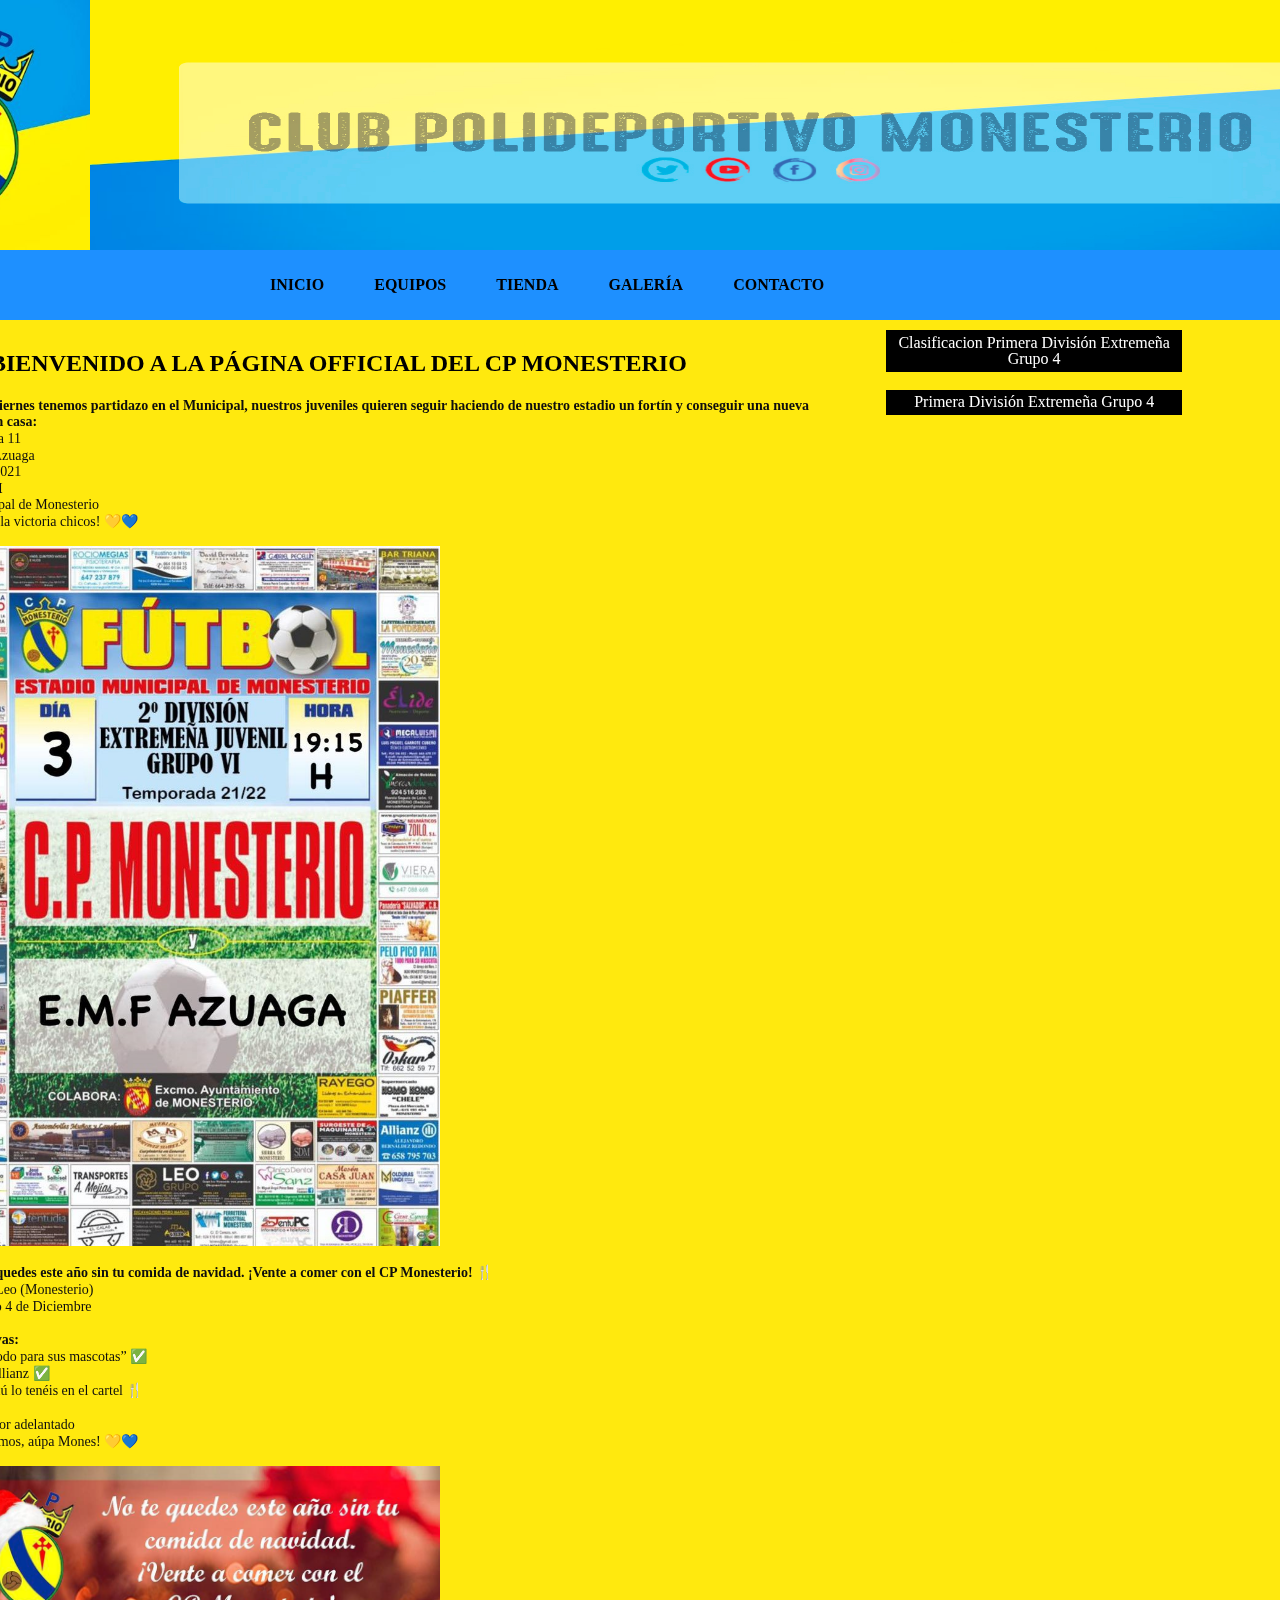
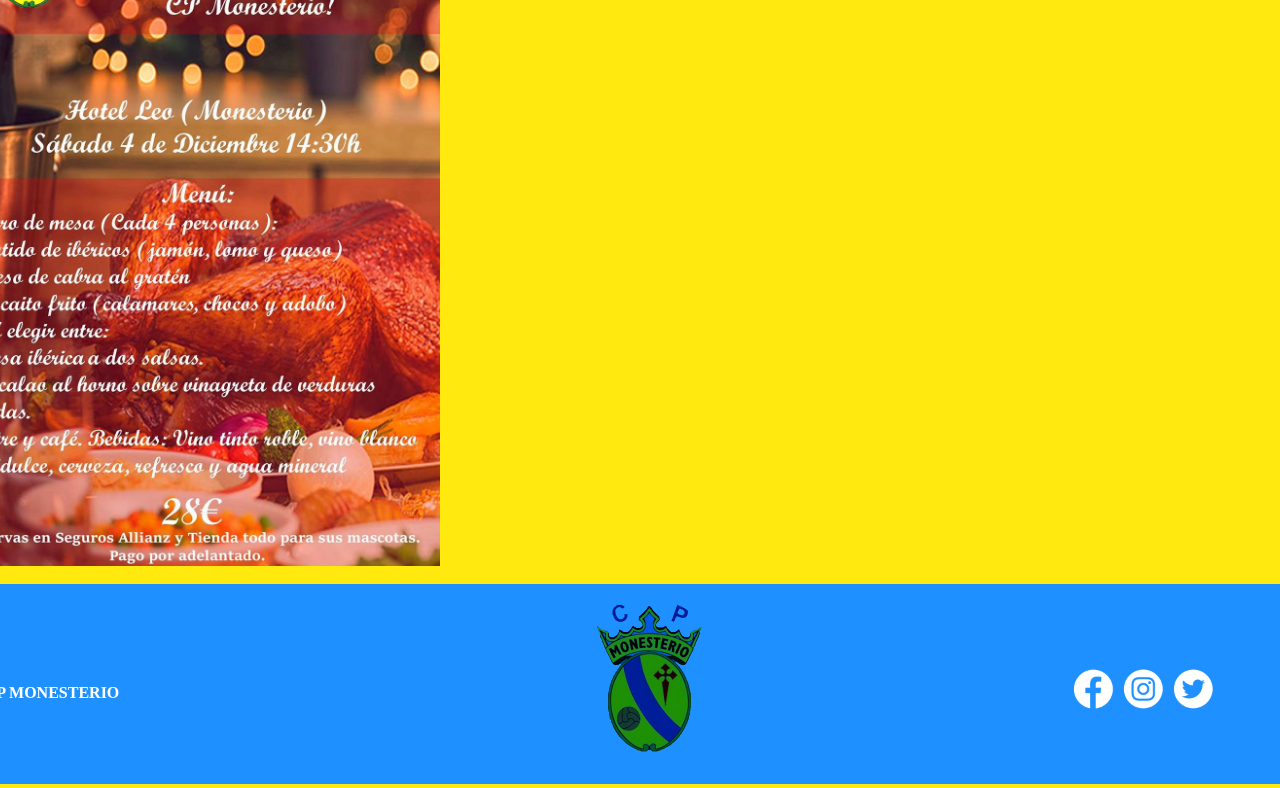
<file: index.html>
<!DOCTYPE html>
<html>
    <head> 
        <meta charset="utf-8">
        <link rel="stylesheet" href="Includes/inicio.css">
        <title>INICIO - C.P. MONESTERIO</title>
        <link rel="shortcut icon" href="IMG/favicon.png">
    </head>
        <body>
    
        <header>
            <div class="escudo"><img class="escudo" src="IMG/escudo_cpmonesterio.jpg"></div>
            <div class="portada"><img class="portada" src="IMG/1500x500.jpg" ></div>
        </header>
          <nav>
            <div class="barra">
        <ul>
            <li><a style="text-decoration: none"; href="index.html" >INICIO</a></li>
        </ul>
        <ul>
            <li class="bl"><a href="equipos.html" style="text-decoration: none">EQUIPOS</a>
                <ul>
                    <li><a href="senior.html" style="text-decoration: none">SÉNIOR</a></li>
                    <li><a href="juveniles.html" style="text-decoration: none">JUVENIL</a></li>
                </ul>
            </li>
        </ul>
        <ul>
            <li><a href="tienda.html" style="text-decoration: none">TIENDA</a></li>
        </ul>
        <ul>
            <li><a href="Galeria1.html" style="text-decoration: none" >GALERÍA</a></li>
        </ul>
        <ul>
            <li><a href="contacto.html" style="text-decoration: none">CONTACTO</a></li>
        </ul>
        </div>
        </nav>

        <article>
            <h2>BIENVENIDO A LA PÁGINA OFFICIAL DEL CP MONESTERIO</h2>
                <section>
                    <div class="class">
                   <div style="font-size: 1em;line-height: 1em;background: #000;color: #fff;margin: 0 auto;padding: 0.3em 0;width:90%;text-align:center"><a target="_blank" style="color:#FFF;text-decoration:none" href="https://www.siguetuliga.com/liga/extremadura-primera-division-extremena-primera-division-extremena-grupo-4/clasificacion?utm_source=widget2&utm_medium=webs%2Bo%2Bblogs&utm_campaign=Widgets%2Bresultados">Clasificacion Primera División Extremeña Grupo 4</a></div><script type="text/javascript">widthIcon = "14";heightIcon = "14";</script><script language="javascript" src="https://www.siguetuliga.com/widget/clasificacion2.php?id=4613" charset="iso-8859-1"></script>
                    <br>
                    <div class="partidos" style="font-size: 1em;line-height: 1em;background: #000;color: #fff;margin: 0 auto;padding: 0.3em 0;width:90%;text-align:center"><a target="_blank" style="color:#FFF;text-decoration:none" href="https://www.siguetuliga.com/liga/extremadura-primera-division-extremena-primera-division-extremena-grupo-4?utm_source=widget2&utm_medium=webs%2Bo%2Bblogs&utm_campaign=Widgets%2Bresultados">Primera División Extremeña Grupo 4</a></div><script type="text/javascript">widthIcon = "14";heightIcon = "14";</script><script language="javascript" src="https://www.siguetuliga.com/widget/resultados2.php?id=4613" charset="iso-8859-1"></script>
                    </div>
                </section> 
                <section>
                    <p class="noticia"><b>🚨 Este Viernes tenemos partidazo en el Municipal, nuestros juveniles quieren seguir haciendo de nuestro estadio un fortín y conseguir una nueva victoria en casa:</b><br>
                        ⚽️ Jornada 11<br>
                        🆚 EMF Azuaga<br>
                        🗓 03/12/2021<br>
                        🕒 19:15H<br>
                        🏟 Municipal de Monesterio<br>
                        💪 ¡A por la victoria chicos! 💛💙<br><br>
                    <img width="500px" height="700px" src="IMG/noticia1.jpg">
                    </p>
                    
                    <p class="noticia"><b>🍴 No te quedes este año sin tu comida de navidad. ¡Vente a comer con el CP Monesterio! 🍴</b><br>
                        📍 Hotel Leo (Monesterio)<br>
                        📆 Sábado 4 de Diciembre<br>
                        🕰 14:30H<br>
                        <b>🚨 Reservas:</b><br>
                        Tienda “Todo para sus mascotas” ✅<br>
                        Seguros Allianz ✅<br>
                        🍴 El menú lo tenéis en el cartel 🍴<br>
                        💴 28€<br>
                        🚨 Pago por adelantado<br>
                        ¡Te esperamos, aúpa Mones! 💛💙<br><br>
                    <img src="IMG/comida.jpg" width="500px" height="700px">
                    </p>
            
                </section>
        </article>
            <footer>
                <div class="fondo">
                <div class="pie">©2022 CP MONESTERIO</div>
                <div class="centro"><img class="escudopie" src="IMG/escudo_cpmonesterio.png"></div>
                <div class="facebook"><a href="https://www.facebook.com/cpmonesterio/" target="_blank"><img src="IMG/logo-facebook-blanco.png" width="50px" height="50px"></a></div>
                <div class="instagram"><a href="https://www.instagram.com/cpmonesterio/?hl=es" target="_blank"><img class="insta" src="IMG/logo-instagram-blanco.png" width="50px" height="50px"></a></div>
                <div class="twitter"><a href=https://twitter.com/CPMonesterio?ref_src=twsrc%5Egoogle%7Ctwcamp%5Eserp%7Ctwgr%5Eauthor target="_blank"><img src=IMG/logo-twitter-blanco.png width="50px" height="50px"></a></div>
                </div>
            </footer>
    </body>
   
</html>
</file>
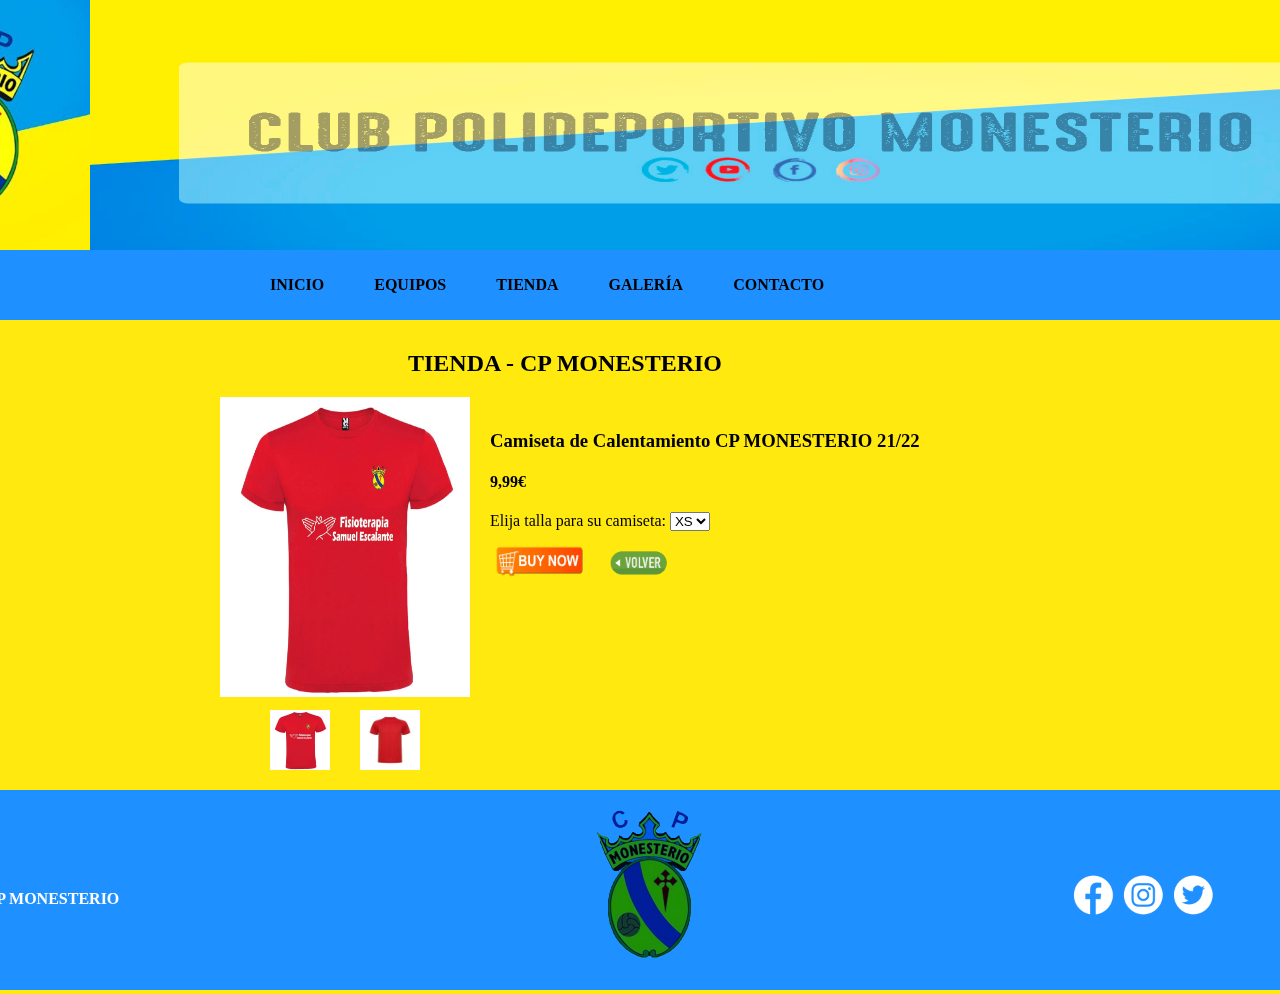
<file: camisetacalentamiento.html>
<!DOCTYPE html>
<html>
    <head> 
        <meta charset="utf-8">
        <link rel="stylesheet" href="Includes/inicio.css">
        <title>TIENDA - C.P. MONESTERIO</title>
        <link rel="shortcut icon" href="IMG/favicon.png">
    </head>
        <body>
    
        <header>
            <div class="escudo"><img class="escudo" src="IMG/escudo_cpmonesterio.jpg"></div>
            <div class="portada"><img class="portada" src="IMG/1500x500.jpg" ></div>
        </header>
        <nav>
            <div class="barra">
        <ul>
            <li><a style="text-decoration: none"; href="index.html" >INICIO</a></li>
        </ul>
        <ul>
            <li class="bl"><a href="equipos.html" style="text-decoration: none">EQUIPOS</a>
                <ul>
                    <li><a href="senior.html" style="text-decoration: none">SÉNIOR</a></li>
                    <li><a href="juveniles.html" style="text-decoration: none">JUVENIL</a></li>
                </ul>
            </li>
        </ul>
        <ul>
            <li><a href="tienda.html" style="text-decoration: none">TIENDA</a></li>
        </ul>
        <ul>
            <li><a href="Galeria1.html" style="text-decoration: none" >GALERÍA</a></li>
        </ul>
        <ul>
            <li><a href="contacto.html" style="text-decoration: none">CONTACTO</a></li>
        </ul>
        </div>
        </nav>
            <article>
                <section>
                    <h2 class="contacto">TIENDA - CP MONESTERIO</h2>
                    <div class="articulouno"><a href="IMG/camisetacalentamiento.jpg" target="_blank"><img class="articulos" src="IMG/camisetacalentamiento.jpg"></a></div>
                     
                    <div class="infoproducto">
                        <h3 class="tituloproducto">Camiseta de Calentamiento CP MONESTERIO 21/22 </h3>
                        <h4>9,99€</h4>
                      <label for="camiseta">Elija talla para su camiseta:
            <select name="camiseta" required>
                <option>XS</option>
                <option>S</option>
                <option>M</option>
                <option>L</option>
                <option>XL</option></select></label>
                        <a href=""><img src="IMG/comprar.png" class="comprar"></a>
                        <a href="tienda.html"><img src="IMG/volver.png" class="volver"></a>
                    </div>
                    <div class="fotoprevisualizar" style="background-color: yellow; "><a href="camisetacalentamiento.html"><img src="IMG/camisetacalentamiento.jpg" class="calentamientoprevi"></a></div>
                    
                    <div class="fotoprevisualizar2" style="background-color: yellow; "><a href="camisetacalentamiento2.html"><img src="IMG/camisetacalentamiento2.jpg" class="calentamientoprevi"></a></div>
                </section>
             
            </article>
            <footer>
                <div class="fondo">
                <div class="pie">©2022 CP MONESTERIO</div>
                <div class="centro"><img class="escudopie" src="IMG/escudo_cpmonesterio.png"></div>
                <div class="facebook"><a href="https://www.facebook.com/cpmonesterio/" target="_blank"><img src="IMG/logo-facebook-blanco.png" width="50px" height="50px"></a></div>
                <div class="instagram"><a href="https://www.instagram.com/cpmonesterio/?hl=es" target="_blank"><img class="insta" src="IMG/logo-instagram-blanco.png" width="50px" height="50px"></a></div>
                <div class="twitter"><a href=https://twitter.com/CPMonesterio?ref_src=twsrc%5Egoogle%7Ctwcamp%5Eserp%7Ctwgr%5Eauthor target="_blank"><img src=IMG/logo-twitter-blanco.png width="50px" height="50px"></a></div>
                </div>
            </footer>
        
    </body>
</html>
</file>
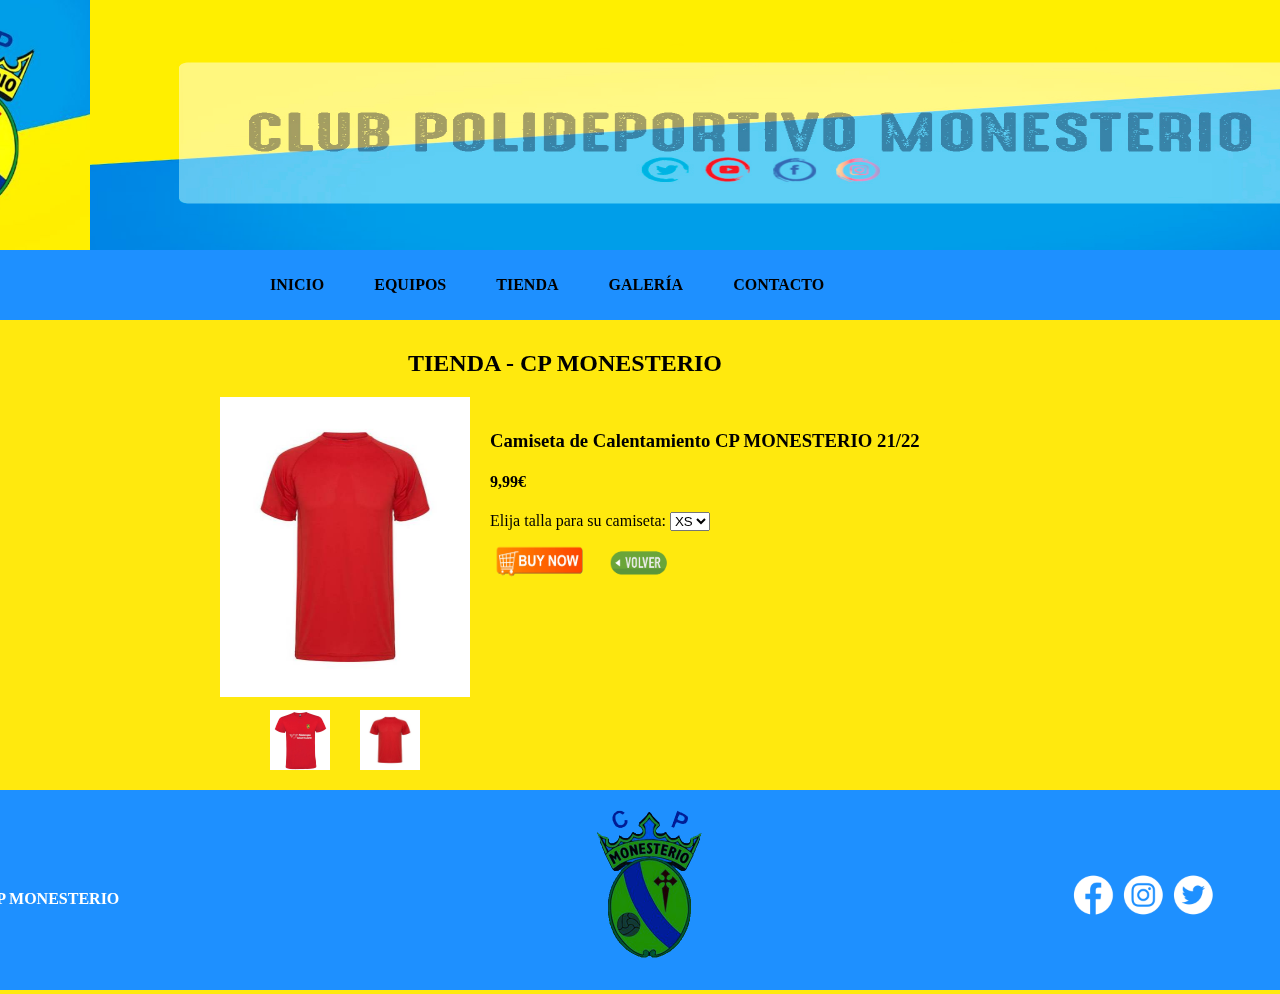
<file: camisetacalentamiento2.html>
<!DOCTYPE html>
<html>
    <head> 
        <meta charset="utf-8">
        <link rel="stylesheet" href="Includes/inicio.css">
        <title>TIENDA - C.P. MONESTERIO</title>
        <link rel="shortcut icon" href="IMG/favicon.png">
    </head>
        <body>
    
        <header>
            <div class="escudo"><img class="escudo" src="IMG/escudo_cpmonesterio.jpg"></div>
            <div class="portada"><img class="portada" src="IMG/1500x500.jpg" ></div>
        </header>
         <nav>
            <div class="barra">
        <ul>
            <li><a style="text-decoration: none"; href="index.html" >INICIO</a></li>
        </ul>
        <ul>
            <li class="bl"><a href="equipos.html" style="text-decoration: none">EQUIPOS</a>
                <ul>
                    <li><a href="senior.html" style="text-decoration: none">SÉNIOR</a></li>
                    <li><a href="juveniles.html" style="text-decoration: none">JUVENIL</a></li>
                </ul>
            </li>
        </ul>
        <ul>
            <li><a href="tienda.html" style="text-decoration: none">TIENDA</a></li>
        </ul>
        <ul>
            <li><a href="Galeria1.html" style="text-decoration: none" >GALERÍA</a></li>
        </ul>
        <ul>
            <li><a href="contacto.html" style="text-decoration: none">CONTACTO</a></li>
        </ul>
        </div>
        </nav>
            <article>
                <section>
                    <h2 class="contacto">TIENDA - CP MONESTERIO</h2>
                    <div class="articulouno"><a href="IMG/camisetacalentamiento2.jpg" target="_blank"><img class="articulos" src="IMG/camisetacalentamiento2.jpg"></a></div>
                    
                    <div class="infoproducto">
                        <h3 class="tituloproducto">Camiseta de Calentamiento CP MONESTERIO 21/22 </h3>
                        <h4>9,99€</h4>
                      <label for="camiseta">Elija talla para su camiseta:
            <select name="camiseta" required>
                <option>XS</option>
                <option>S</option>
                <option>M</option>
                <option>L</option>
                <option>XL</option></select></label>
                        <a href=""><img src="IMG/comprar.png" class="comprar"></a>
                        <a href="tienda.html"><img src="IMG/volver.png" class="volver"></a>
                    </div>
                    <div class="fotoprevisualizar" style="background-color: yellow; "><a href="camisetacalentamiento.html"><img src="IMG/camisetacalentamiento.jpg" class="calentamientoprevi"></a></div>
                    
                    <div class="fotoprevisualizar2" style="background-color: yellow; "><a href="camisetacalentamiento2.html"><img src="IMG/camisetacalentamiento2.jpg" class="calentamientoprevi"></a></div>
                </section>
             
            </article>
            <footer>
                <div class="fondo">
                <div class="pie">©2022 CP MONESTERIO</div>
                <div class="centro"><img class="escudopie" src="IMG/escudo_cpmonesterio.png"></div>
                <div class="facebook"><a href="https://www.facebook.com/cpmonesterio/" target="_blank"><img src="IMG/logo-facebook-blanco.png" width="50px" height="50px"></a></div>
                <div class="instagram"><a href="https://www.instagram.com/cpmonesterio/?hl=es" target="_blank"><img class="insta" src="IMG/logo-instagram-blanco.png" width="50px" height="50px"></a></div>
                <div class="twitter"><a href=https://twitter.com/CPMonesterio?ref_src=twsrc%5Egoogle%7Ctwcamp%5Eserp%7Ctwgr%5Eauthor target="_blank"><img src=IMG/logo-twitter-blanco.png width="50px" height="50px"></a></div>
                </div>
            </footer>
        
    </body>
</html>
</file>
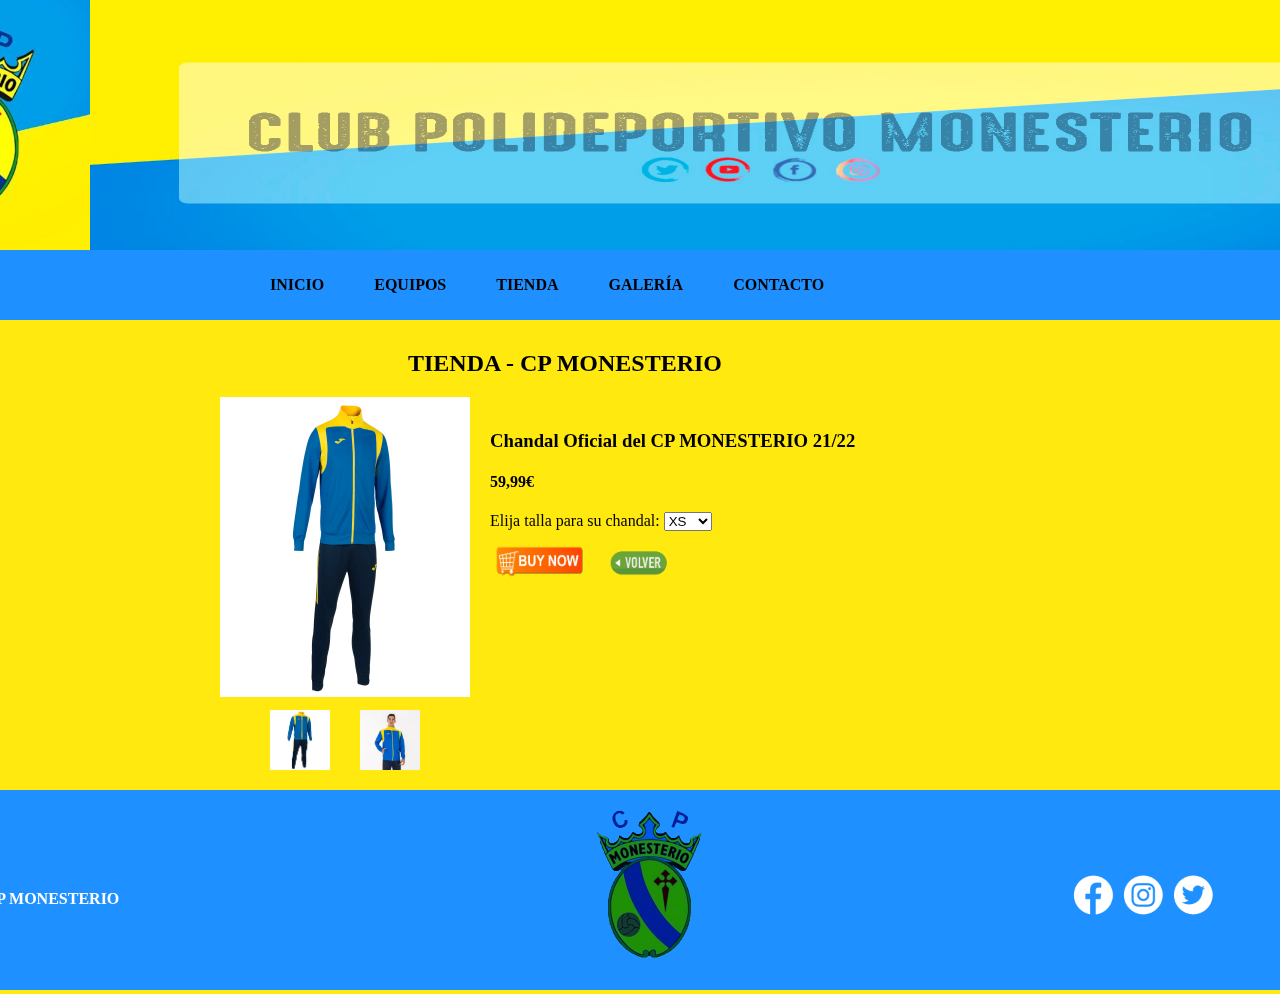
<file: chandal.html>
<!DOCTYPE html>
<html>
    <head> 
        <meta charset="utf-8">
        <link rel="stylesheet" href="Includes/inicio.css">
        <title>TIENDA - C.P. MONESTERIO</title>
        <link rel="shortcut icon" href="IMG/favicon.png">
    </head>
        <body>
    
        <header>
            <div class="escudo"><img class="escudo" src="IMG/escudo_cpmonesterio.jpg"></div>
            <div class="portada"><img class="portada" src="IMG/1500x500.jpg" ></div>
        </header>
         <nav>
            <div class="barra">
        <ul>
            <li><a style="text-decoration: none"; href="index.html" >INICIO</a></li>
        </ul>
        <ul>
            <li class="bl"><a href="equipos.html" style="text-decoration: none">EQUIPOS</a>
                <ul>
                    <li><a href="senior.html" style="text-decoration: none">SÉNIOR</a></li>
                    <li><a href="juveniles.html" style="text-decoration: none">JUVENIL</a></li>
                </ul>
            </li>
        </ul>
        <ul>
            <li><a href="tienda.html" style="text-decoration: none">TIENDA</a></li>
        </ul>
        <ul>
            <li><a href="Galeria1.html" style="text-decoration: none" >GALERÍA</a></li>
        </ul>
        <ul>
            <li><a href="contacto.html" style="text-decoration: none">CONTACTO</a></li>
        </ul>
        </div>
        </nav>
            <article>
                <section>
                    <h2 class="contacto">TIENDA - CP MONESTERIO</h2>
                    <div class="articulouno"><a href="IMG/chandal.jpg" target="_blank"><img class="articulos" src="IMG/chandal.jpg"></a></div>
                    <div class="infoproducto">
                        <h3 class="tituloproducto">Chandal Oficial del CP MONESTERIO 21/22</h3>
                        <h4>59,99€</h4>
             
                         <label for="camiseta">Elija talla para su chandal:
            <select name="camiseta" required>
                <option>XS</option>
                <option>S</option>
                <option>M</option>
                <option>L</option>
                <option>XL</option>
                <option>XXL</option></select></label>
                     <a href=""><img src="IMG/comprar.png" class="comprar"></a>
                        <a href="tienda.html"><img src="IMG/volver.png" class="volver"></a>
                    </div>
                     <div class="fotoprevisualizar" style="background-color: yellow; "><a href="chandal.html"><img src="IMG/chandal.jpg" class="calentamientoprevi"></a></div>
                    
                    <div class="fotoprevisualizar2" style="background-color: yellow; "><a href="chandal2.html"><img src="IMG/chandal2.jpg" class="calentamientoprevi"></a></div>
                </section>
             
            </article>
            <footer>
                <div class="fondo">
                <div class="pie">©2022 CP MONESTERIO</div>
                <div class="centro"><img class="escudopie" src="IMG/escudo_cpmonesterio.png"></div>
                <div class="facebook"><a href="https://www.facebook.com/cpmonesterio/" target="_blank"><img src="IMG/logo-facebook-blanco.png" width="50px" height="50px"></a></div>
                <div class="instagram"><a href="https://www.instagram.com/cpmonesterio/?hl=es" target="_blank"><img class="insta" src="IMG/logo-instagram-blanco.png" width="50px" height="50px"></a></div>
                <div class="twitter"><a href=https://twitter.com/CPMonesterio?ref_src=twsrc%5Egoogle%7Ctwcamp%5Eserp%7Ctwgr%5Eauthor target="_blank"><img src=IMG/logo-twitter-blanco.png width="50px" height="50px"></a></div>
                </div>
            </footer>
        
    </body>
</html>
</file>
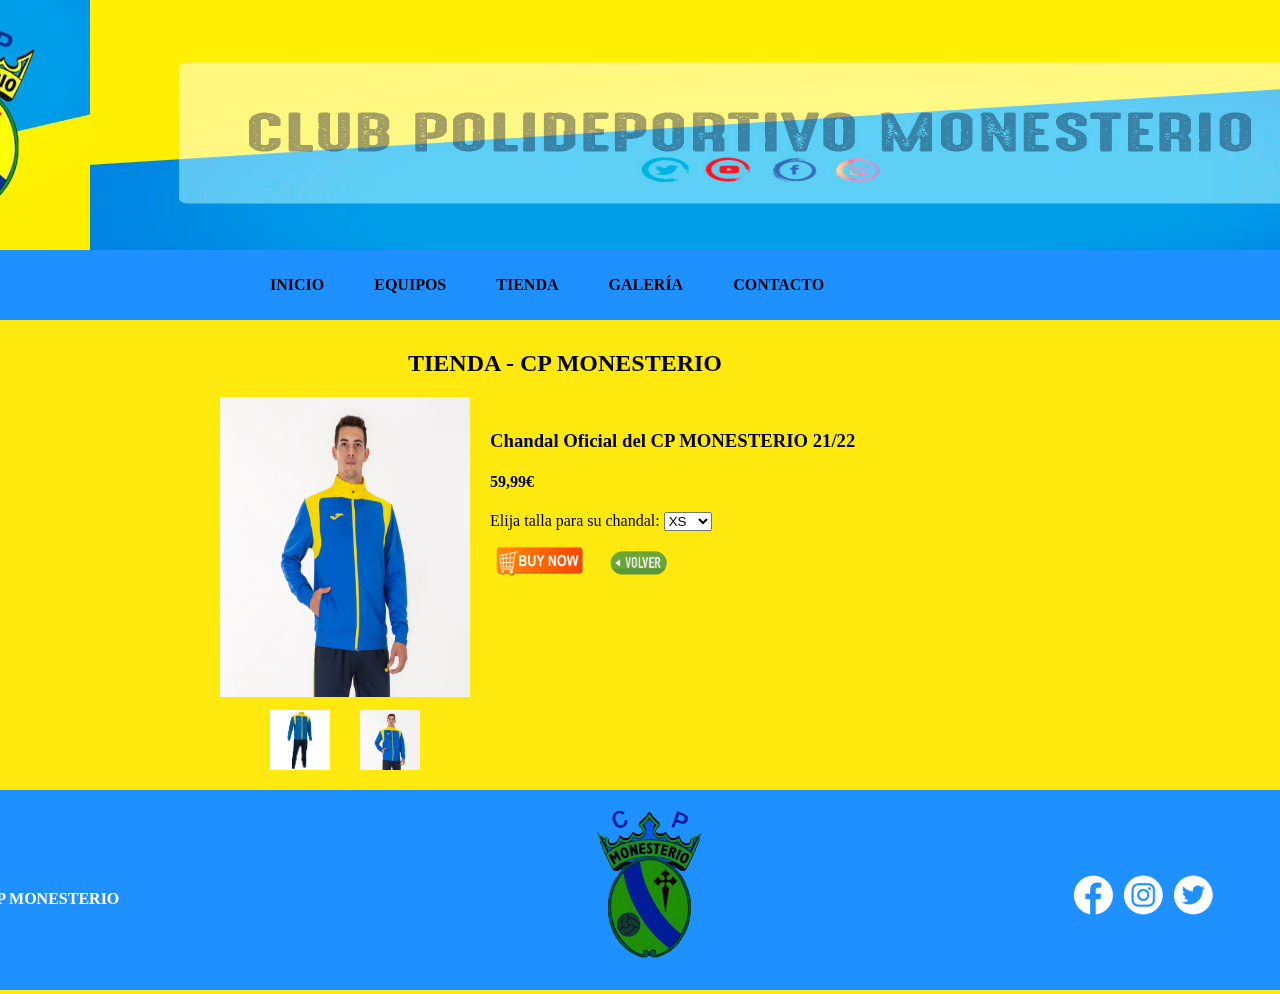
<file: chandal2.html>
<!DOCTYPE html>
<html>
    <head> 
        <meta charset="utf-8">
        <link rel="stylesheet" href="Includes/inicio.css">
        <title>TIENDA - C.P. MONESTERIO</title>
        <link rel="shortcut icon" href="IMG/favicon.png">
    </head>
        <body>
    
        <header>
            <div class="escudo"><img class="escudo" src="IMG/escudo_cpmonesterio.jpg"></div>
            <div class="portada"><img class="portada" src="IMG/1500x500.jpg" ></div>
        </header>
        <nav>
            <div class="barra">
        <ul>
            <li><a style="text-decoration: none"; href="index.html" >INICIO</a></li>
        </ul>
        <ul>
            <li class="bl"><a href="equipos.html" style="text-decoration: none">EQUIPOS</a>
                <ul>
                    <li><a href="senior.html" style="text-decoration: none">SÉNIOR</a></li>
                    <li><a href="juveniles.html" style="text-decoration: none">JUVENIL</a></li>
                </ul>
            </li>
        </ul>
        <ul>
            <li><a href="tienda.html" style="text-decoration: none">TIENDA</a></li>
        </ul>
        <ul>
            <li><a href="Galeria1.html" style="text-decoration: none" >GALERÍA</a></li>
        </ul>
        <ul>
            <li><a href="contacto.html" style="text-decoration: none">CONTACTO</a></li>
        </ul>
        </div>
        </nav>
            <article>
                <section>
                    <h2 class="contacto">TIENDA - CP MONESTERIO</h2>
                    <div class="articulouno"><a href="IMG/chandal2.jpg" target="_blank"><img class="articulos" src="IMG/chandal2.jpg"></a></div>
                    <div class="infoproducto">
                        <h3 class="tituloproducto">Chandal Oficial del CP MONESTERIO 21/22</h3>
                        <h4>59,99€</h4>
             
                         <label for="camiseta">Elija talla para su chandal:
            <select name="camiseta" required>
                <option>XS</option>
                <option>S</option>
                <option>M</option>
                <option>L</option>
                <option>XL</option>
                <option>XXL</option></select></label>
                     <a href=""><img src="IMG/comprar.png" class="comprar"></a>
                        <a href="tienda.html"><img src="IMG/volver.png" class="volver"></a>
                    </div>
                     <div class="fotoprevisualizar" style="background-color: yellow; "><a href="chandal.html"><img src="IMG/chandal.jpg" class="calentamientoprevi"></a></div>
                    
                    <div class="fotoprevisualizar2" style="background-color: yellow; "><a href="chandal2.html"><img src="IMG/chandal2.jpg" class="calentamientoprevi"></a></div>
                </section>
             
            </article>
            <footer>
                <div class="fondo">
                <div class="pie">©2022 CP MONESTERIO</div>
                <div class="centro"><img class="escudopie" src="IMG/escudo_cpmonesterio.png"></div>
                <div class="facebook"><a href="https://www.facebook.com/cpmonesterio/" target="_blank"><img src="IMG/logo-facebook-blanco.png" width="50px" height="50px"></a></div>
                <div class="instagram"><a href="https://www.instagram.com/cpmonesterio/?hl=es" target="_blank"><img class="insta" src="IMG/logo-instagram-blanco.png" width="50px" height="50px"></a></div>
                <div class="twitter"><a href=https://twitter.com/CPMonesterio?ref_src=twsrc%5Egoogle%7Ctwcamp%5Eserp%7Ctwgr%5Eauthor target="_blank"><img src=IMG/logo-twitter-blanco.png width="50px" height="50px"></a></div>
                </div>
            </footer>
        
    </body>
</html>
</file>
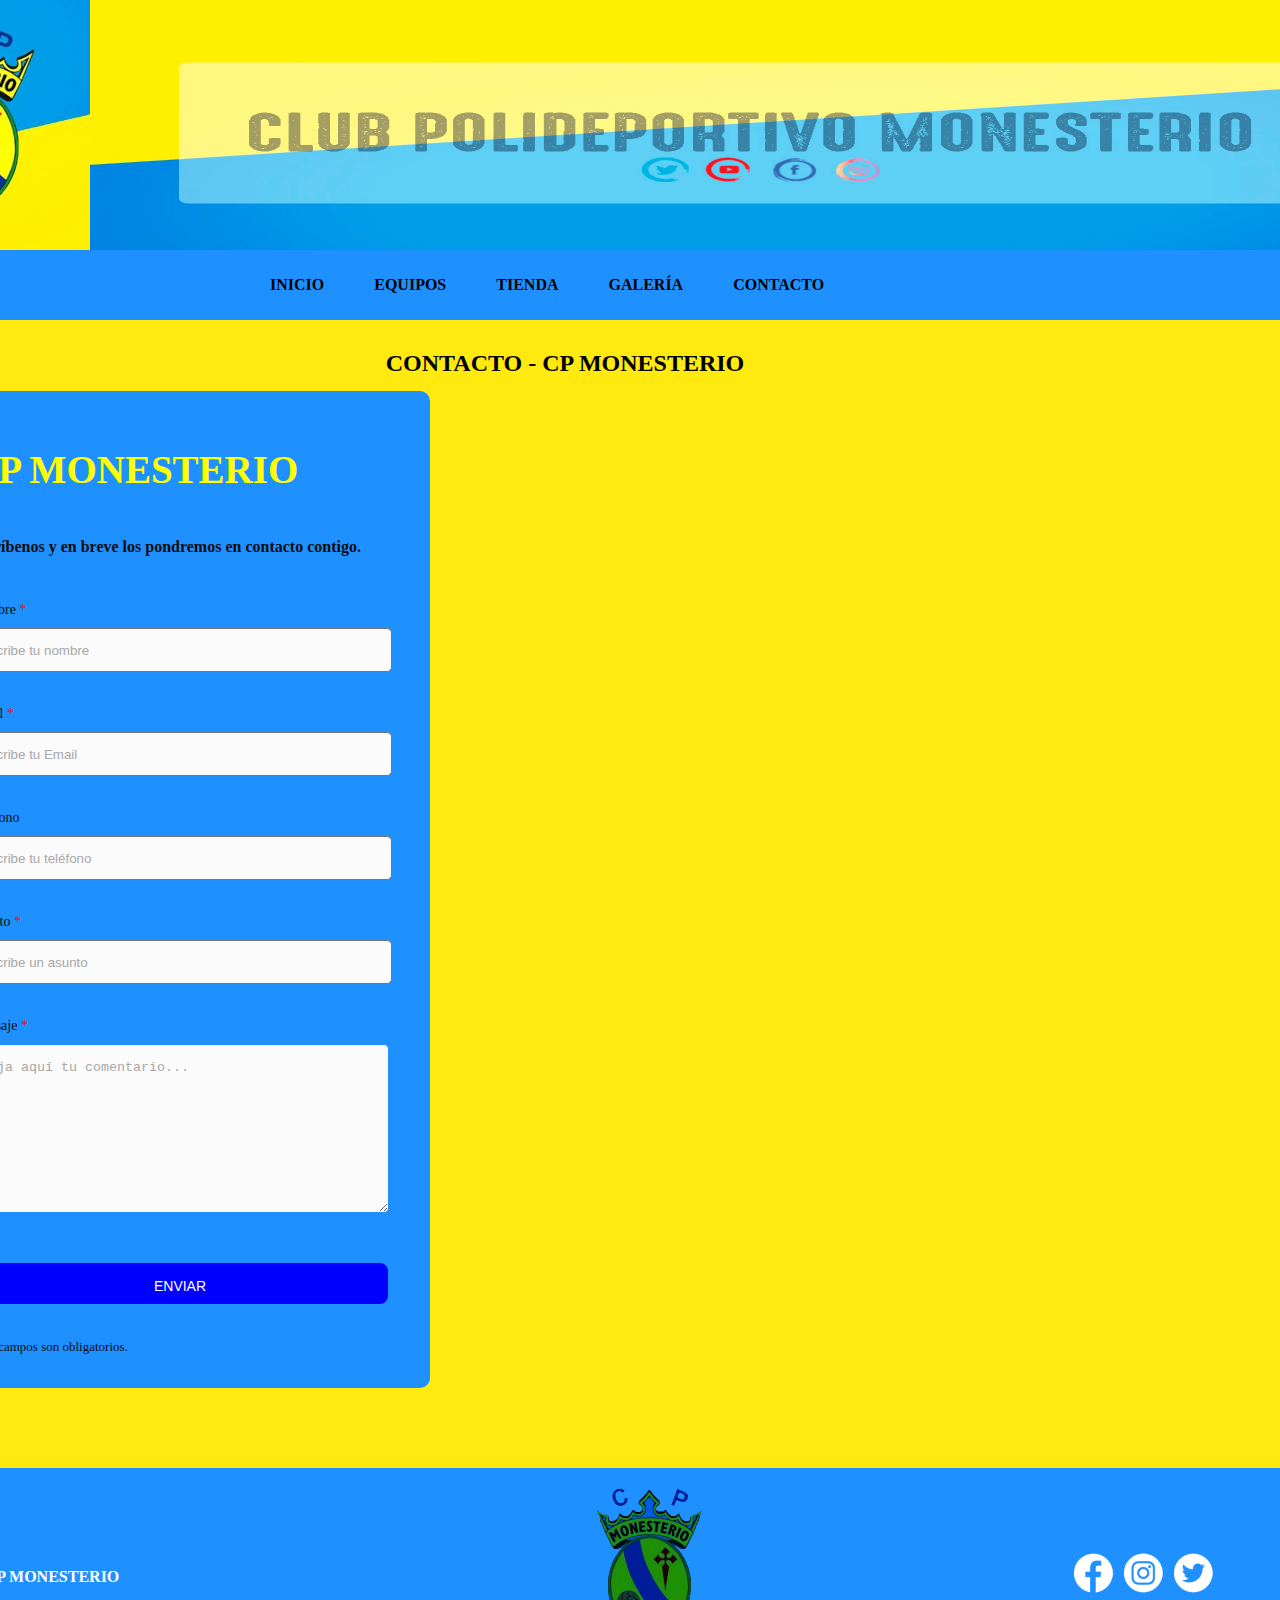
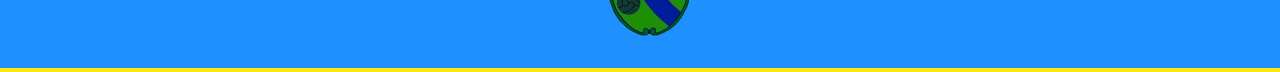
<file: contacto.html>
<!DOCTYPE html>
<html>
    <head> 
        <meta charset="utf-8">
        <link rel="stylesheet" href="Includes/inicio.css">
        <title>CONTACTO - C.P. MONESTERIO</title>
        <link rel="shortcut icon" href="IMG/favicon.png">
    </head>
        <body>
    
        <header>
            <div class="escudo"><img class="escudo" src="IMG/escudo_cpmonesterio.jpg"></div>
            <div class="portada"><img class="portada" src="IMG/1500x500.jpg" ></div>
        </header>
           <nav>
            <div class="barra">
        <ul>
            <li><a style="text-decoration: none"; href="index.html" >INICIO</a></li>
        </ul>
        <ul>
            <li class="bl"><a href="equipos.html" style="text-decoration: none">EQUIPOS</a>
                <ul>
                    <li><a href="senior.html" style="text-decoration: none">SÉNIOR</a></li>
                    <li><a href="juveniles.html" style="text-decoration: none">JUVENIL</a></li>
                </ul>
            </li>
        </ul>
        <ul>
            <li><a href="tienda.html" style="text-decoration: none">TIENDA</a></li>
        </ul>
        <ul>
            <li><a href="Galeria1.html" style="text-decoration: none" >GALERÍA</a></li>
        </ul>
        <ul>
            <li><a href="contacto.html" style="text-decoration: none">CONTACTO</a></li>
        </ul>
        </div>
        </nav>
            <article>
                <section>
                    <h2 class="contacto">CONTACTO - CP MONESTERIO</h2>
                    <iframe src="https://www.google.com/maps/embed?pb=!1m18!1m12!1m3!1d3139.9349503311582!2d-6.280408885180378!3d38.0951779014344!2m3!1f0!2f0!3f0!3m2!1i1024!2i768!4f13.1!3m3!1m2!1s0xd13dcf797b0a447%3A0x1d080ecde74ca0b1!2sCampo%20de%20f%C3%BAtbol%20municipal!5e0!3m2!1ses!2ses!4v1638890174734!5m2!1ses!2ses" width="600" height="450" style="border:0;" allowfullscreen="" loading="lazy" class="mapa"></iframe>
                     <div class="contact_form">

    <div class="formulario">      
      <h1 class="form">CP MONESTERIO</h1>
        <h3 class="form">Escríbenos y en breve los pondremos en contacto contigo.</h3>
        

          <form method="post">       

            
                <p>
                  <label for="nombre" class="colocar_nombre">Nombre
                    <span class="obligatorio">*</span>
                  </label>
                    <input type="text" name="introducir_nombre" id="nombre" required="obligatorio" placeholder="Escribe tu nombre">
                </p>
              
                <p>
                  <label for="email" class="colocar_email">Email
                    <span class="obligatorio">*</span>
                  </label>
                    <input type="email" name="introducir_email" id="email" required="obligatorio" placeholder="Escribe tu Email">
                </p>
            
                <p>
                  <label for="telefone" class="colocar_telefono">Teléfono
                  </label>
                    <input type="tel" name="introducir_telefono" id="telefono" placeholder="Escribe tu teléfono">
                </p>    
                
              
                <p>
                  <label for="asunto" class="colocar_asunto">Asunto
                    <span class="obligatorio">*</span>
                  </label>
                    <input type="text" name="introducir_asunto" id="assunto" required="obligatorio" placeholder="Escribe un asunto">
                </p>    
              
                <p>
                  <label for="mensaje" class="colocar_mensaje">Mensaje
                    <span class="obligatorio">*</span>
                  </label>                     
                                    <textarea name="introducir_mensaje" class="texto_mensaje" id="mensaje" required="obligatorio" placeholder="Deja aquí tu comentario..."></textarea> 
                                </p>                    
              
                <button type="submit" name="enviar_formulario" id="enviar"><p>Enviar</p></button>

                <p class="aviso">
                  <span class="obligatorio"> * </span>los campos son obligatorios.
                </p>          
            
          </form>
    </div>  
  </div>
                </section>
             
            </article>
            <footer>
                <div class="fondo">
                <div class="pie">©2022 CP MONESTERIO</div>
                <div class="centro"><img class="escudopie" src="IMG/escudo_cpmonesterio.png"></div>
                <div class="facebook"><a href="https://www.facebook.com/cpmonesterio/" target="_blank"><img src="IMG/logo-facebook-blanco.png" width="50px" height="50px"></a></div>
                <div class="instagram"><a href="https://www.instagram.com/cpmonesterio/?hl=es" target="_blank"><img class="insta" src="IMG/logo-instagram-blanco.png" width="50px" height="50px"></a></div>
                <div class="twitter"><a href=https://twitter.com/CPMonesterio?ref_src=twsrc%5Egoogle%7Ctwcamp%5Eserp%7Ctwgr%5Eauthor target="_blank"><img src=IMG/logo-twitter-blanco.png width="50px" height="50px"></a></div>
                </div>
            </footer>
        
    </body>
</html>
</file>
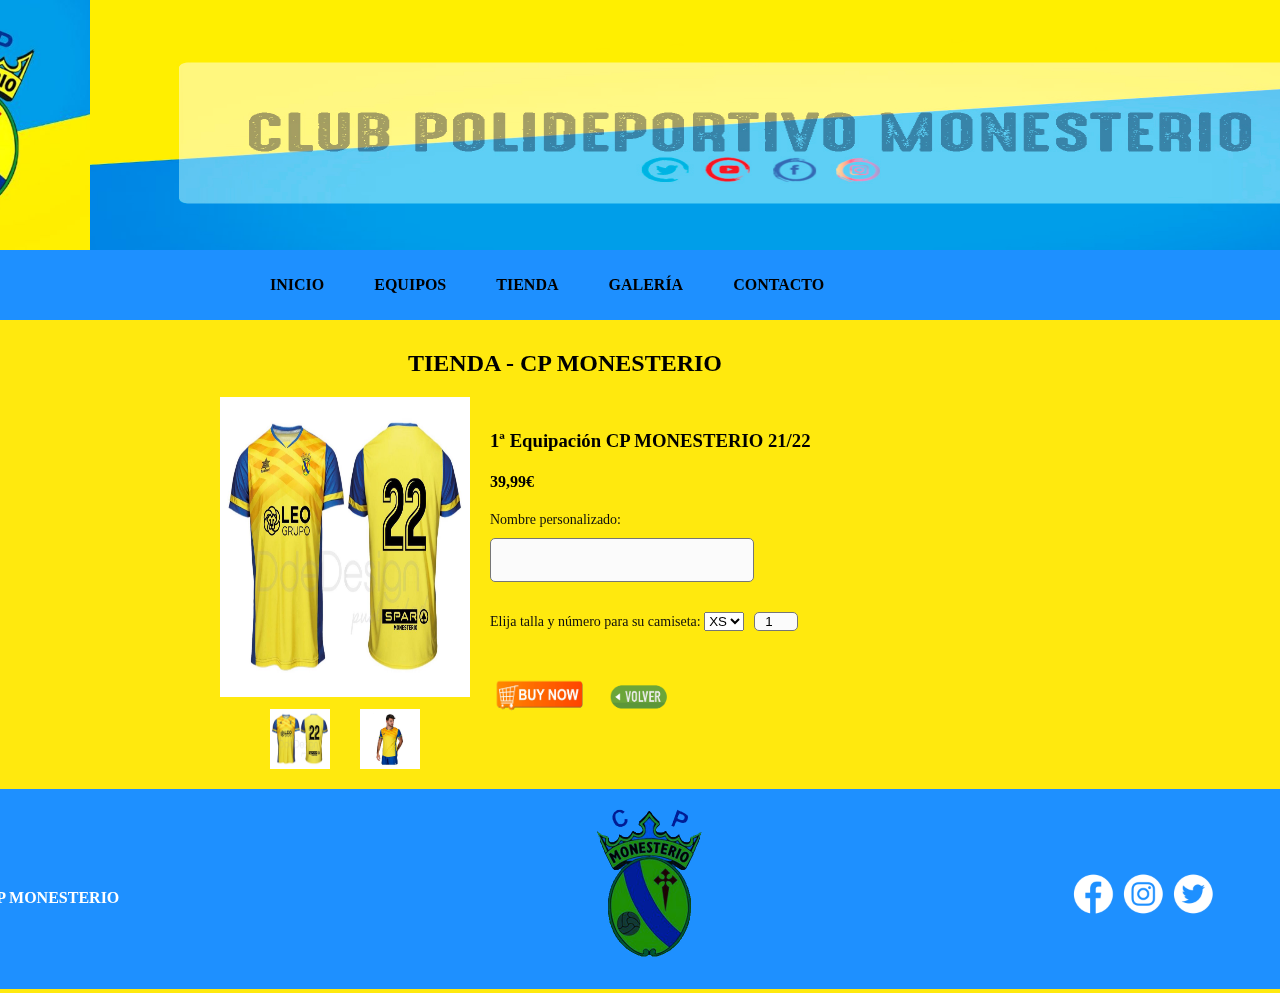
<file: equipacion.html>
<!DOCTYPE html>
<html>
    <head> 
        <meta charset="utf-8">
        <link rel="stylesheet" href="Includes/inicio.css">
        <title>TIENDA - C.P. MONESTERIO</title>
        <link rel="shortcut icon" href="IMG/favicon.png">
    </head>
        <body>
    
        <header>
            <div class="escudo"><img class="escudo" src="IMG/escudo_cpmonesterio.jpg"></div>
            <div class="portada"><img class="portada" src="IMG/1500x500.jpg" ></div>
        </header>
        <nav>
            <div class="barra">
        <ul>
            <li><a style="text-decoration: none"; href="index.html" >INICIO</a></li>
        </ul>
        <ul>
            <li class="bl"><a href="equipos.html" style="text-decoration: none">EQUIPOS</a>
                <ul>
                    <li><a href="senior.html" style="text-decoration: none">SÉNIOR</a></li>
                    <li><a href="juveniles.html" style="text-decoration: none">JUVENIL</a></li>
                </ul>
            </li>
        </ul>
        <ul>
            <li><a href="tienda.html" style="text-decoration: none">TIENDA</a></li>
        </ul>
        <ul>
            <li><a href="Galeria1.html" style="text-decoration: none" >GALERÍA</a></li>
        </ul>
        <ul>
            <li><a href="contacto.html" style="text-decoration: none">CONTACTO</a></li>
        </ul>
        </div>
        </nav>
            <article>
                <section>
                    <h2 class="contacto">TIENDA - CP MONESTERIO</h2>
                    <div class="articulouno"><a href="IMG/equipacion.jpg" target="_blank"><img class="articulos" src="IMG/equipacion.jpg"></a></div>
                        <div class="infoproducto"><h3 class="tituloproducto">1ª Equipación CP MONESTERIO 21/22 </h3>
                        <h4>39,99€</h4>
                            <p class="form">
                                       <label  for="name">Nombre personalizado: </label>

                                    <input class="nombre" type="text" id="name" name="name" required
                                    minlength="4" maxlength="15" size="15">
                            <label for="camiseta">Elija talla y número para su camiseta:
            <select name="camiseta" required>
                <option>XS</option>
                <option>S</option>
                <option>M</option>
                <option>L</option>
                <option>XL</option>
            </select><input class="numero" type="number" id="tentacles" name="tentacles"
       min="1" max="99" value="1"></label>
                                
                       
                            </p>
                       
                        <a href=""><img src="IMG/comprar.png" class="comprar"></a>
                        <a href="tienda.html"><img src="IMG/volver.png" class="volver"></a>
                    </div>
                     <div class="fotoprevisualizar3" style="background-color: yellow; "><a href="equipacion.html"><img src="IMG/equipacion.jpg" class="calentamientoprevi"></a></div>
                    
                    <div class="fotoprevisualizar4" style="background-color: yellow; "><a href="equipacion2.html"><img src="IMG/equipacion2.jpg" class="calentamientoprevi"></a></div>
                </section>
             
            </article>
            <footer>
                <div class="fondo">
                <div class="pie">©2022 CP MONESTERIO</div>
                <div class="centro"><img class="escudopie" src="IMG/escudo_cpmonesterio.png"></div>
                <div class="facebook"><a href="https://www.facebook.com/cpmonesterio/" target="_blank"><img src="IMG/logo-facebook-blanco.png" width="50px" height="50px"></a></div>
                <div class="instagram"><a href="https://www.instagram.com/cpmonesterio/?hl=es" target="_blank"><img class="insta" src="IMG/logo-instagram-blanco.png" width="50px" height="50px"></a></div>
                <div class="twitter"><a href=https://twitter.com/CPMonesterio?ref_src=twsrc%5Egoogle%7Ctwcamp%5Eserp%7Ctwgr%5Eauthor target="_blank"><img src=IMG/logo-twitter-blanco.png width="50px" height="50px"></a></div>
                </div>
            </footer>
        
    </body>
</html>
</file>
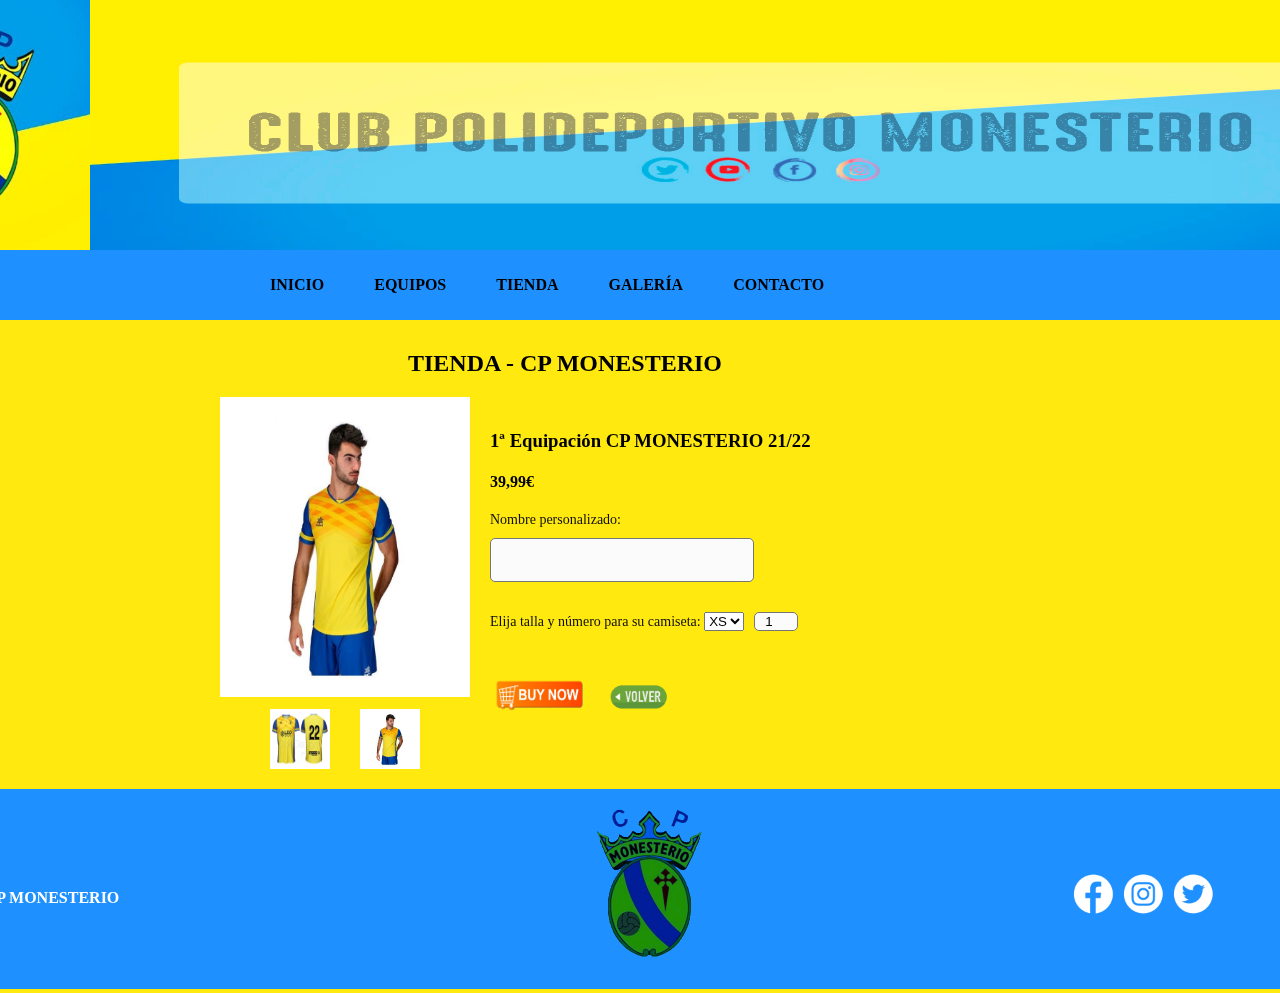
<file: equipacion2.html>
<!DOCTYPE html>
<html>
    <head> 
        <meta charset="utf-8">
        <link rel="stylesheet" href="Includes/inicio.css">
        <title>TIENDA - C.P. MONESTERIO</title>
        <link rel="shortcut icon" href="IMG/favicon.png">
    </head>
        <body>
    
        <header>
            <div class="escudo"><img class="escudo" src="IMG/escudo_cpmonesterio.jpg"></div>
            <div class="portada"><img class="portada" src="IMG/1500x500.jpg" ></div>
        </header>
        <nav>
            <div class="barra">
        <ul>
            <li><a style="text-decoration: none"; href="index.html" >INICIO</a></li>
        </ul>
        <ul>
            <li class="bl"><a href="equipos.html" style="text-decoration: none">EQUIPOS</a>
                <ul>
                    <li><a href="senior.html" style="text-decoration: none">SÉNIOR</a></li>
                    <li><a href="juveniles.html" style="text-decoration: none">JUVENIL</a></li>
                </ul>
            </li>
        </ul>
        <ul>
            <li><a href="tienda.html" style="text-decoration: none">TIENDA</a></li>
        </ul>
        <ul>
            <li><a href="Galeria1.html" style="text-decoration: none" >GALERÍA</a></li>
        </ul>
        <ul>
            <li><a href="contacto.html" style="text-decoration: none">CONTACTO</a></li>
        </ul>
        </div>
        </nav>
            <article>
                <section>
                    <h2 class="contacto">TIENDA - CP MONESTERIO</h2>
                    <div class="articulouno"><a href="IMG/equipacion2.jpg" target="_blank"><img class="articulos" src="IMG/equipacion2.jpg"></a></div>
                        <div class="infoproducto"><h3 class="tituloproducto">1ª Equipación CP MONESTERIO 21/22 </h3>
                        <h4>39,99€</h4>
                            <p class="form">
                                       <label  for="name">Nombre personalizado: </label>

                                    <input class="nombre" type="text" id="name" name="name" required
                                    minlength="4" maxlength="15" size="15">
                            <label for="camiseta">Elija talla y número para su camiseta:
            <select name="camiseta" required>
                <option>XS</option>
                <option>S</option>
                <option>M</option>
                <option>L</option>
                <option>XL</option>
            </select><input class="numero" type="number" id="tentacles" name="tentacles"
       min="1" max="99" value="1"></label>
                                
                       
                            </p>
                       
                        <a href=""><img src="IMG/comprar.png" class="comprar"></a>
                        <a href="tienda.html"><img src="IMG/volver.png" class="volver"></a>
                    </div>
                     <div class="fotoprevisualizar3" style="background-color: yellow; "><a href="equipacion.html"><img src="IMG/equipacion.jpg" class="calentamientoprevi"></a></div>
                    
                    <div class="fotoprevisualizar4" style="background-color: yellow; "><a href="equipacion2.html"><img src="IMG/equipacion2.jpg" class="calentamientoprevi"></a></div>
                </section>
             
            </article>
            <footer>
                <div class="fondo">
                <div class="pie">©2022 CP MONESTERIO</div>
                <div class="centro"><img class="escudopie" src="IMG/escudo_cpmonesterio.png"></div>
                <div class="facebook"><a href="https://www.facebook.com/cpmonesterio/" target="_blank"><img src="IMG/logo-facebook-blanco.png" width="50px" height="50px"></a></div>
                <div class="instagram"><a href="https://www.instagram.com/cpmonesterio/?hl=es" target="_blank"><img class="insta" src="IMG/logo-instagram-blanco.png" width="50px" height="50px"></a></div>
                <div class="twitter"><a href=https://twitter.com/CPMonesterio?ref_src=twsrc%5Egoogle%7Ctwcamp%5Eserp%7Ctwgr%5Eauthor target="_blank"><img src=IMG/logo-twitter-blanco.png width="50px" height="50px"></a></div>
                </div>
            </footer>
        
    </body>
</html>
</file>
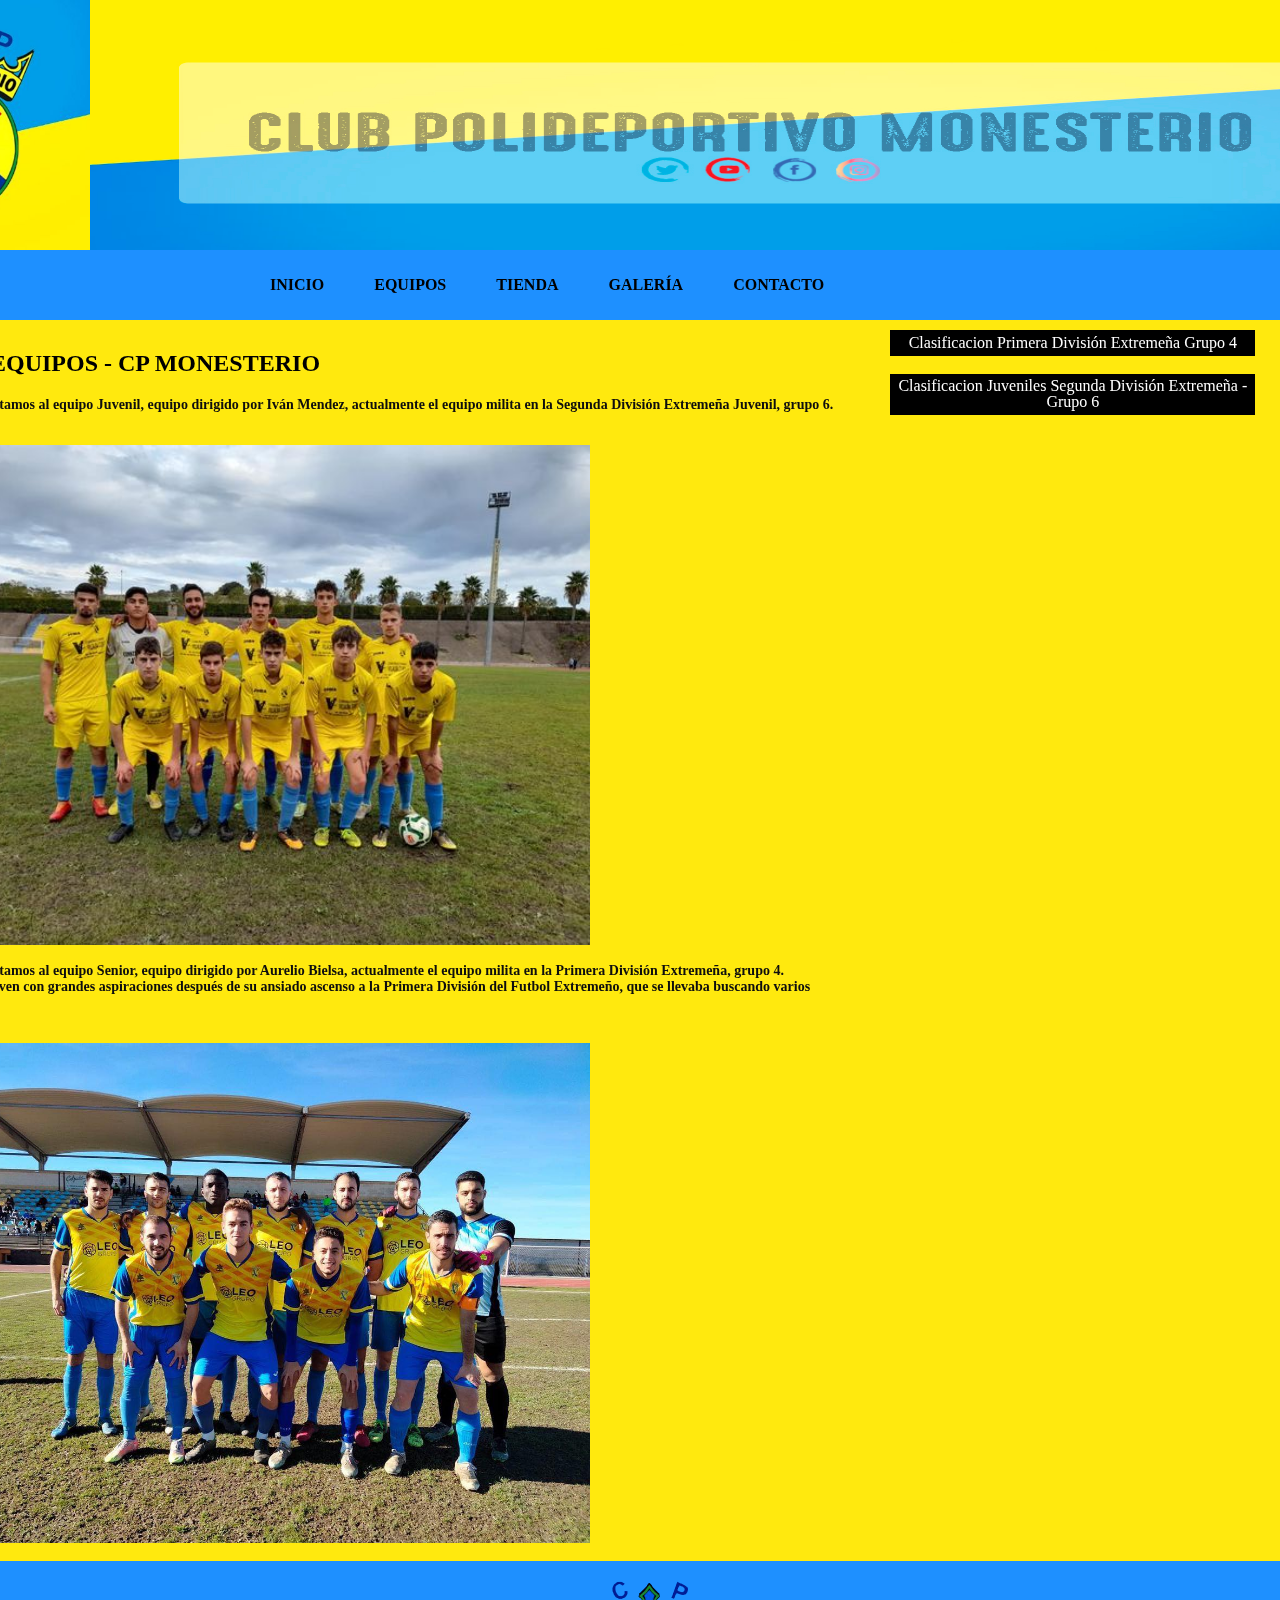
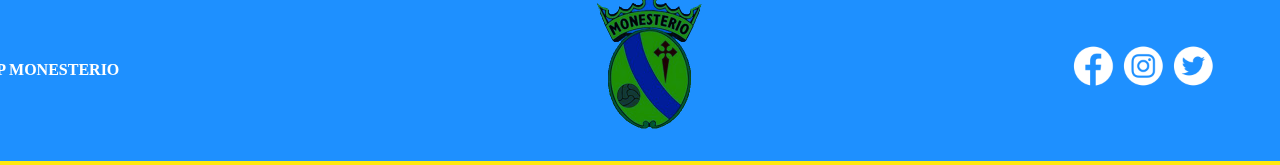
<file: equipos.html>
<!DOCTYPE html>
<html>
    <head> 
        <meta charset="utf-8">
        <link rel="stylesheet" href="Includes/inicio.css">
        <title>EQUIPOS - C.P. MONESTERIO</title>
        <link rel="shortcut icon" href="IMG/favicon.png">
    </head>
        <body>
    
        <header>
            <div class="escudo"><img class="escudo" src="IMG/escudo_cpmonesterio.jpg"></div>
            <div class="portada"><img class="portada" src="IMG/1500x500.jpg" ></div>
        </header>
       <nav>
            <div class="barra">
        <ul>
            <li><a style="text-decoration: none"; href="index.html" >INICIO</a></li>
        </ul>
        <ul>
            <li class="bl"><a href="equipos.html" style="text-decoration: none">EQUIPOS</a>
                <ul>
                    <li><a href="senior.html" style="text-decoration: none">SÉNIOR</a></li>
                    <li><a href="juveniles.html" style="text-decoration: none">JUVENIL</a></li>
                </ul>
            </li>
        </ul>
        <ul>
            <li><a href="tienda.html" style="text-decoration: none">TIENDA</a></li>
        </ul>
        <ul>
            <li><a href="Galeria1.html" style="text-decoration: none" >GALERÍA</a></li>
        </ul>
        <ul>
            <li><a href="contacto.html" style="text-decoration: none">CONTACTO</a></li>
        </ul>
        </div>
        </nav>
        <article>
            <h2>EQUIPOS - CP MONESTERIO&nbsp;&nbsp;</h2>
                 <section>
                    <div class="class">
                   <div style="font-size: 1em;line-height: 1em;background: #000;color: #fff;margin: 0 auto;padding: 0.3em 0;width:90%;text-align:center"><a target="_blank" style="color:#FFF;text-decoration:none" href="https://www.siguetuliga.com/liga/extremadura-primera-division-extremena-primera-division-extremena-grupo-4/clasificacion?utm_source=widget2&utm_medium=webs%2Bo%2Bblogs&utm_campaign=Widgets%2Bresultados">Clasificacion Primera División Extremeña Grupo 4</a></div><script type="text/javascript">widthIcon = "14";heightIcon = "14";</script><script language="javascript" src="https://www.siguetuliga.com/widget/clasificacion2.php?id=4613" charset="iso-8859-1"></script>
                    <br>
                    <div class="partidos" style="font-size: 1em;line-height: 1em;background: #000;color: #fff;margin: 0 auto;padding: 0.3em 0;width:90%;text-align:center"><a target="_blank" style="color:#FFF;text-decoration:none" href="https://www.siguetuliga.com/base/liga/extremadura-juveniles-liga-nacional-grupo-11/clasificacion?utm_source=widget2&utm_medium=webs%2Bo%2Bblogs&utm_campaign=Widgets%2Bresultados">Clasificacion Juveniles Segunda División Extremeña  - Grupo 6</a></div><script type="text/javascript">widthIcon = "14";heightIcon = "14";</script><script language="javascript" src="https://www.siguetuliga.com/widget/clasificacion2.php?id=2625&tipo=b" charset="iso-8859-1"></script>
                    </div>
                </section> 
                <section>
                    <p class="noticia"><b>Os presentamos al equipo Juvenil, equipo dirigido por Iván Mendez, actualmente el equipo milita en la Segunda División Extremeña Juvenil, grupo 6.</b><br>
                        <br><br>
                    <img width="650px" height="500px" src="/IMG/JUVENIL/juveniles.jpg">
                    </p>
                    
                     <p class="noticia"><b>Os presentamos al equipo Senior, equipo dirigido por Aurelio Bielsa, actualmente el equipo milita en la Primera División Extremeña, grupo 4.<br>
                         Equipo joven con grandes aspiraciones después de su ansiado ascenso a la Primera División del Futbol Extremeño, que se llevaba buscando varios años.</b><br>
                        <br><br>
                    <img width="650px" height="500px" src="/IMG/SENIOR/senior.jpg">
                    </p>
            
                </section>
        </article>
            <footer>
                <div class="fondo">
                <div class="pie">©2022 CP MONESTERIO</div>
                <div class="centro"><img class="escudopie" src="IMG/escudo_cpmonesterio.png"></div>
                <div class="facebook"><a href="https://www.facebook.com/cpmonesterio/" target="_blank"><img src="IMG/logo-facebook-blanco.png" width="50px" height="50px"></a></div>
                <div class="instagram"><a href="https://www.instagram.com/cpmonesterio/?hl=es" target="_blank"><img class="insta" src="IMG/logo-instagram-blanco.png" width="50px" height="50px"></a></div>
                <div class="twitter"><a href=https://twitter.com/CPMonesterio?ref_src=twsrc%5Egoogle%7Ctwcamp%5Eserp%7Ctwgr%5Eauthor target="_blank"><img src=IMG/logo-twitter-blanco.png width="50px" height="50px"></a></div>
                </div>
                
            </footer>
    </body>
   
</html>
</file>
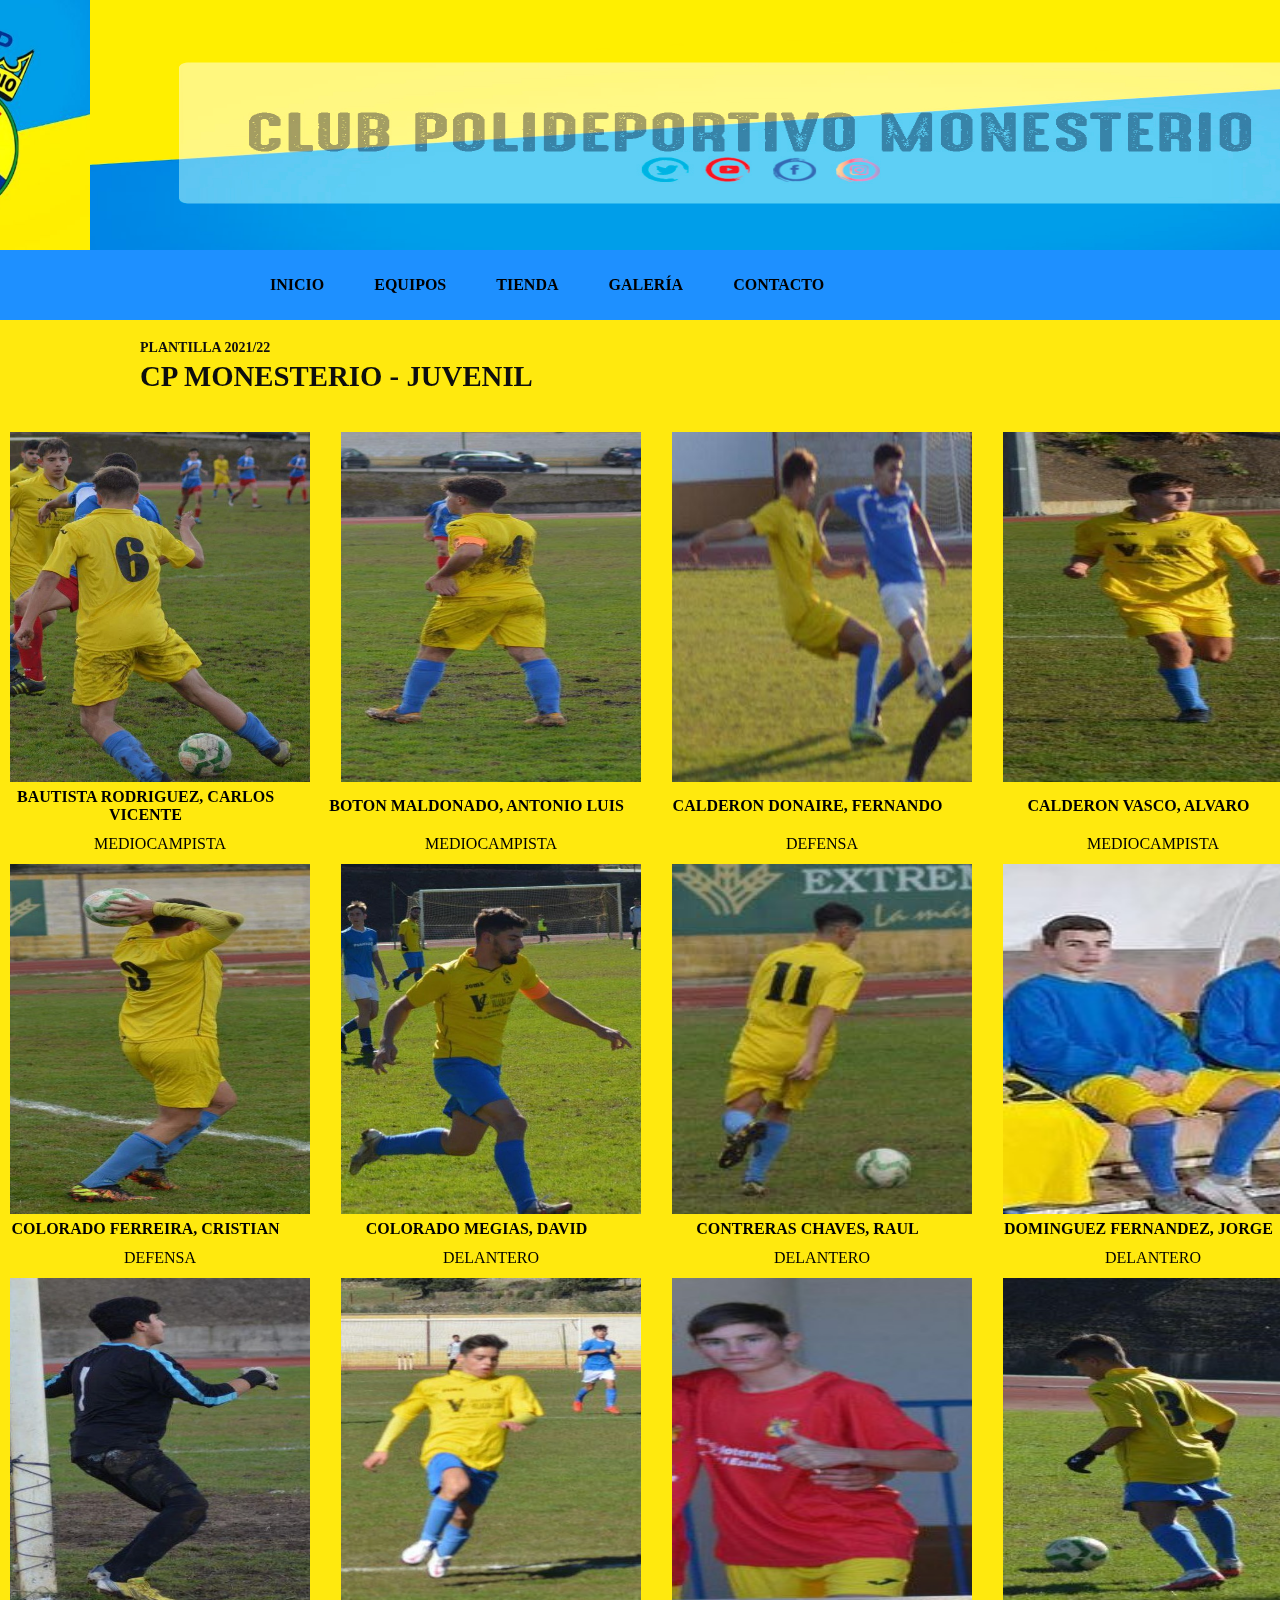
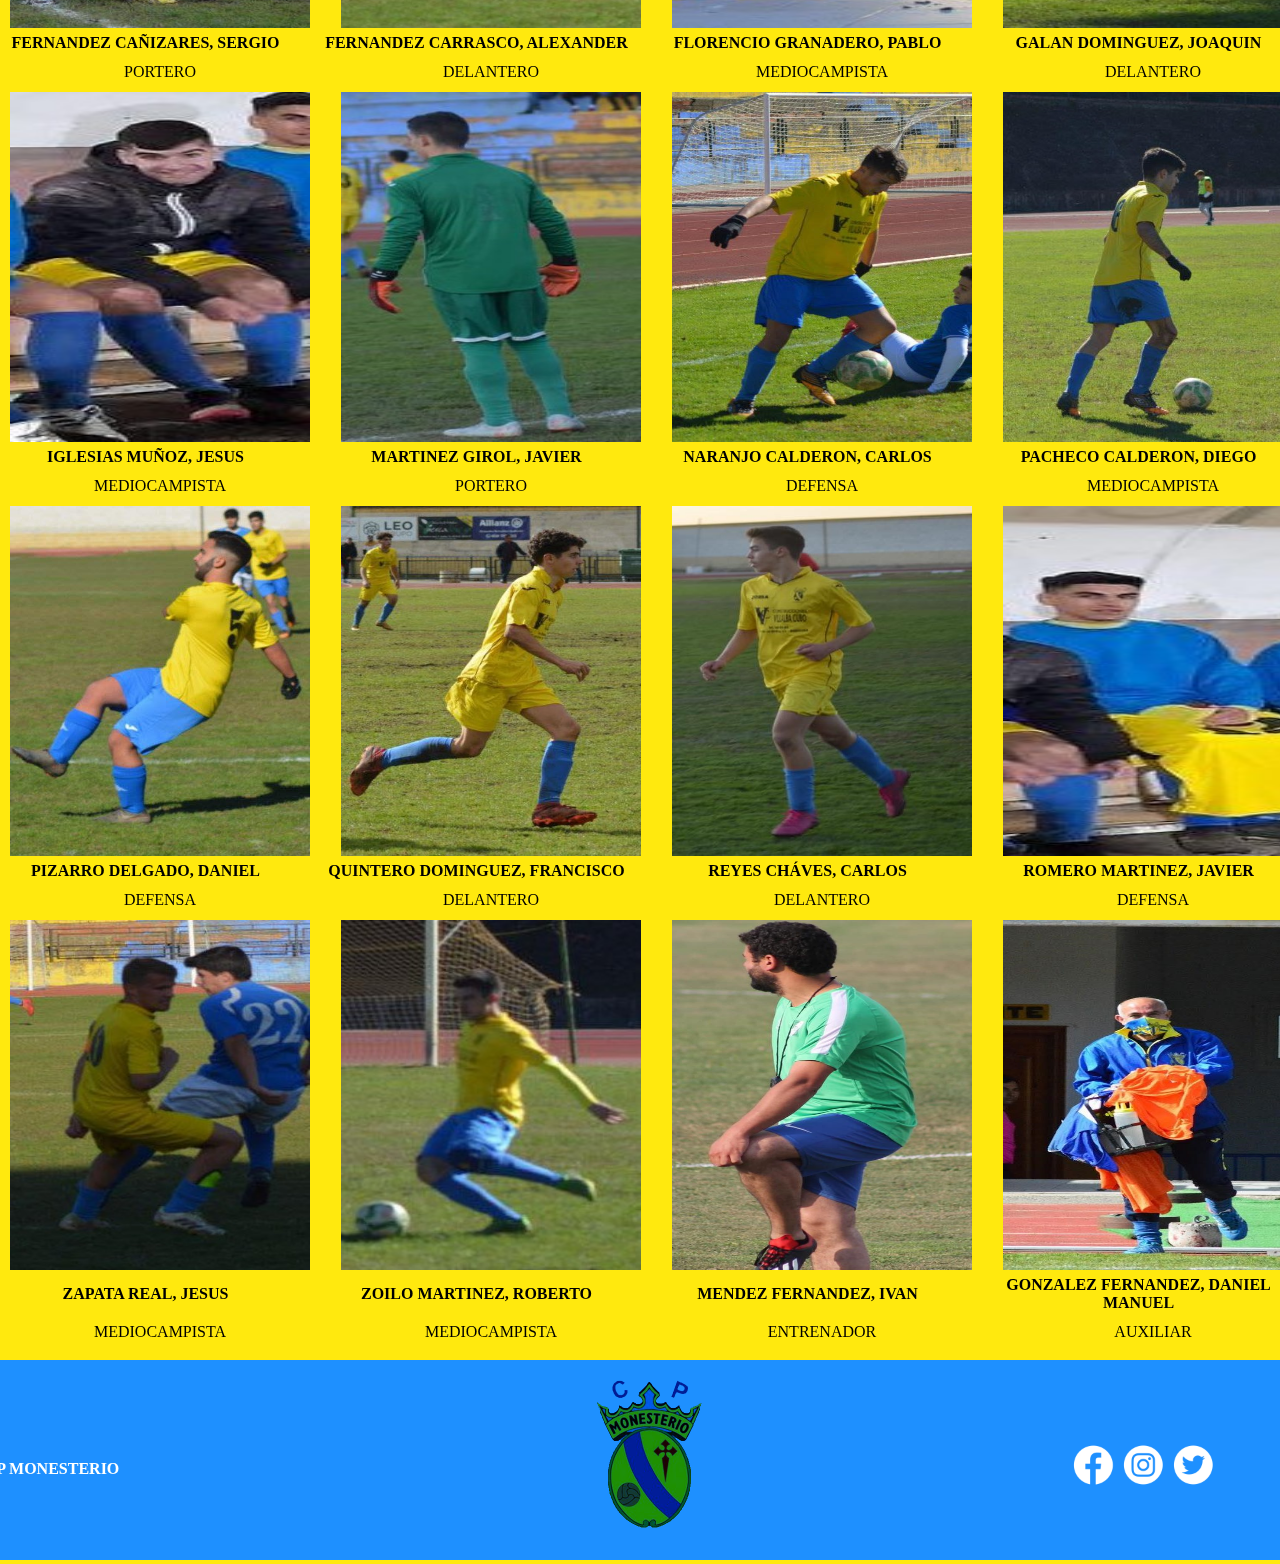
<file: juveniles.html>
<!DOCTYPE html>
<html>
    <head> 
        <meta charset="utf-8">
        <link rel="stylesheet" href="Includes/inicio.css">
        <title>JUVENILES - C.P. MONESTERIO</title>
        <link rel="shortcut icon" href="IMG/favicon.png">
    </head>
        <body>
    
        <header>
            <div class="escudo"><img class="escudo" src="IMG/escudo_cpmonesterio.jpg"></div>
            <div class="portada"><img class="portada" src="IMG/1500x500.jpg" ></div>
        </header>
       <nav>
            <div class="barra">
        <ul>
            <li><a style="text-decoration: none"; href="index.html" >INICIO</a></li>
        </ul>
        <ul>
            <li class="bl"><a href="equipos.html" style="text-decoration: none">EQUIPOS</a>
                <ul>
                    <li><a href="senior.html" style="text-decoration: none">SÉNIOR</a></li>
                    <li><a href="juveniles.html" style="text-decoration: none">JUVENIL</a></li>
                </ul>
            </li>
        </ul>
        <ul>
            <li><a href="tienda.html" style="text-decoration: none">TIENDA</a></li>
        </ul>
        <ul>
            <li><a href="Galeria1.html" style="text-decoration: none" >GALERÍA</a></li>
        </ul>
        <ul>
            <li><a href="contacto.html" style="text-decoration: none">CONTACTO</a></li>
        </ul>
        </div>
        </nav>
        <article>
            <section>
                <p class="titulo">PLANTILLA 2021/22</p>
                <p class="tituloo">CP MONESTERIO - JUVENIL</p>
                <table class="jugadores" border="2">
<tr><td class="jugador"><img src="IMG/JUVENIL/carlosvicente.jpg" width="300px" height="350px"></td><td class="jugador"><img src="IMG/JUVENIL/antonio.jpg" width="300px" height="350px"></td><td class="jugador"><img src="IMG/JUVENIL/fernando.jpg" width="300px" height="350px"></td><td class="jugador"><img src="IMG/JUVENIL/alvaro.jpg" width="300px" height="350px"></td></tr>
<tr><th>BAUTISTA RODRIGUEZ, CARLOS VICENTE</th><th>BOTON MALDONADO, ANTONIO LUIS</th><th>CALDERON DONAIRE, FERNANDO</th><th>CALDERON VASCO, ALVARO</th></tr>
<tr><td>MEDIOCAMPISTA</td><td>MEDIOCAMPISTA</td><td>DEFENSA</td><td>MEDIOCAMPISTA</td></tr>
<tr><td class="jugador"><img src="IMG/JUVENIL/cristian.jpg" width="300px" height="350px"></td><td class="jugador"><img src="IMG/JUVENIL/colorado.jpg" width="300px" height="350px"></td><td class="jugador"><img src="IMG/JUVENIL/raul.jpg" width="300px" height="350px"></td><td class="jugador"><img src="IMG/JUVENIL/jorge.jpg" width="300px" height="350px"></td></tr>
<tr><th>COLORADO FERREIRA, CRISTIAN</th><th>COLORADO MEGIAS, DAVID</th><th>CONTRERAS CHAVES, RAUL</th><th>DOMINGUEZ FERNANDEZ, JORGE</th></tr>
<tr><td>DEFENSA</td><td>DELANTERO</td><td>DELANTERO</td><td>DELANTERO</td></tr>
<tr><td class="jugador"><img src="IMG/JUVENIL/chicha.jpg" width="300px" height="350px"></td><td class="jugador"><img src="IMG/JUVENIL/alex.jpg" width="300px" height="350px"></td><td class="jugador"><img src="IMG/JUVENIL/pablo.jpg" width="300px" height="350px"></td><td class="jugador"><img src="IMG/JUVENIL/quini.jpg" width="300px" height="350px"></td></tr>
<tr><th>FERNANDEZ CAÑIZARES, SERGIO</th><th>FERNANDEZ CARRASCO, ALEXANDER</th><th>FLORENCIO GRANADERO, PABLO</th><th>GALAN DOMINGUEZ, JOAQUIN</th></tr>
<tr><td>PORTERO</td><td>DELANTERO</td><td>MEDIOCAMPISTA</td><td>DELANTERO</td></tr>              <tr><td class="jugador"><img src="IMG/JUVENIL/jesusiglesias.jpg" width="300px" height="350px"></td><td class="jugador"><img src="IMG/JUVENIL/tachi.jpg" width="300px" height="350px"></td><td class="jugador"><img src="IMG/JUVENIL/carlospintura.jpg" width="300px" height="350px"></td><td class="jugador"><img src="IMG/JUVENIL/diego.jpg" width="300px" height="350px"></td></tr>
<tr><th>IGLESIAS MUÑOZ, JESUS</th><th>MARTINEZ GIROL, JAVIER</th><th>NARANJO CALDERON, CARLOS </th><th>PACHECO CALDERON, DIEGO</th></tr>
<tr><td>MEDIOCAMPISTA</td><td>PORTERO</td><td>DEFENSA</td><td>MEDIOCAMPISTA</td></tr>      
<tr><td class="jugador"><img src="IMG/JUVENIL/pizarro.jpg" width="300px" height="350px"></td><td class="jugador"><img src="IMG/JUVENIL/curro.jpg" width="300px" height="350px"></td><td class="jugador"><img src="IMG/JUVENIL/carlosreyes.jpg" width="300px" height="350px"></td><td class="jugador"><img src="IMG/JUVENIL/gallo.jpg" width="300px" height="350px"></td></tr>
<tr><th>PIZARRO DELGADO, DANIEL</th><th>QUINTERO DOMINGUEZ, FRANCISCO</th><th>REYES CHÁVES, CARLOS</th><th>ROMERO MARTINEZ, JAVIER</th></tr>
<tr><td>DEFENSA</td><td>DELANTERO</td><td>DELANTERO</td><td>DEFENSA</td></tr>            <tr><td class="jugador"><img src="IMG/JUVENIL/jesus.jpg" width="300px" height="350px"></td><td class="jugador"><img src="IMG//JUVENIL/zoisa.jpg" width="300px" height="350px"></td><td class="jugador"><img src="IMG/SENIOR/ivan.jpg" width="300px" height="350px"></td><td class="jugador"><img src="IMG/SENIOR/dani%20uti.jpg" width="300px" height="350px"></td></tr>
<tr><th>ZAPATA REAL, JESUS</th><th>ZOILO MARTINEZ, ROBERTO</th><th>MENDEZ FERNANDEZ, IVAN</th><th>GONZALEZ FERNANDEZ, DANIEL MANUEL</th></tr>
<tr><td>MEDIOCAMPISTA</td><td>MEDIOCAMPISTA</td><td>ENTRENADOR</td><td>AUXILIAR</td></tr> 
                    
                                 
</table>


            </section>
        </article><br>
        <footer>
                <div class="fondo">
                <div class="pie">©2022 CP MONESTERIO</div>
                <div class="centro"><img class="escudopie" src="IMG/escudo_cpmonesterio.png"></div>
                <div class="facebook"><a href="https://www.facebook.com/cpmonesterio/" target="_blank"><img src="IMG/logo-facebook-blanco.png" width="50px" height="50px"></a></div>
                <div class="instagram"><a href="https://www.instagram.com/cpmonesterio/?hl=es" target="_blank"><img class="insta" src="IMG/logo-instagram-blanco.png" width="50px" height="50px"></a></div>
                <div class="twitter"><a href=https://twitter.com/CPMonesterio?ref_src=twsrc%5Egoogle%7Ctwcamp%5Eserp%7Ctwgr%5Eauthor target="_blank"><img src=IMG/logo-twitter-blanco.png width="50px" height="50px"></a></div>
                </div>
            </footer>
    </body>
</html>
</file>
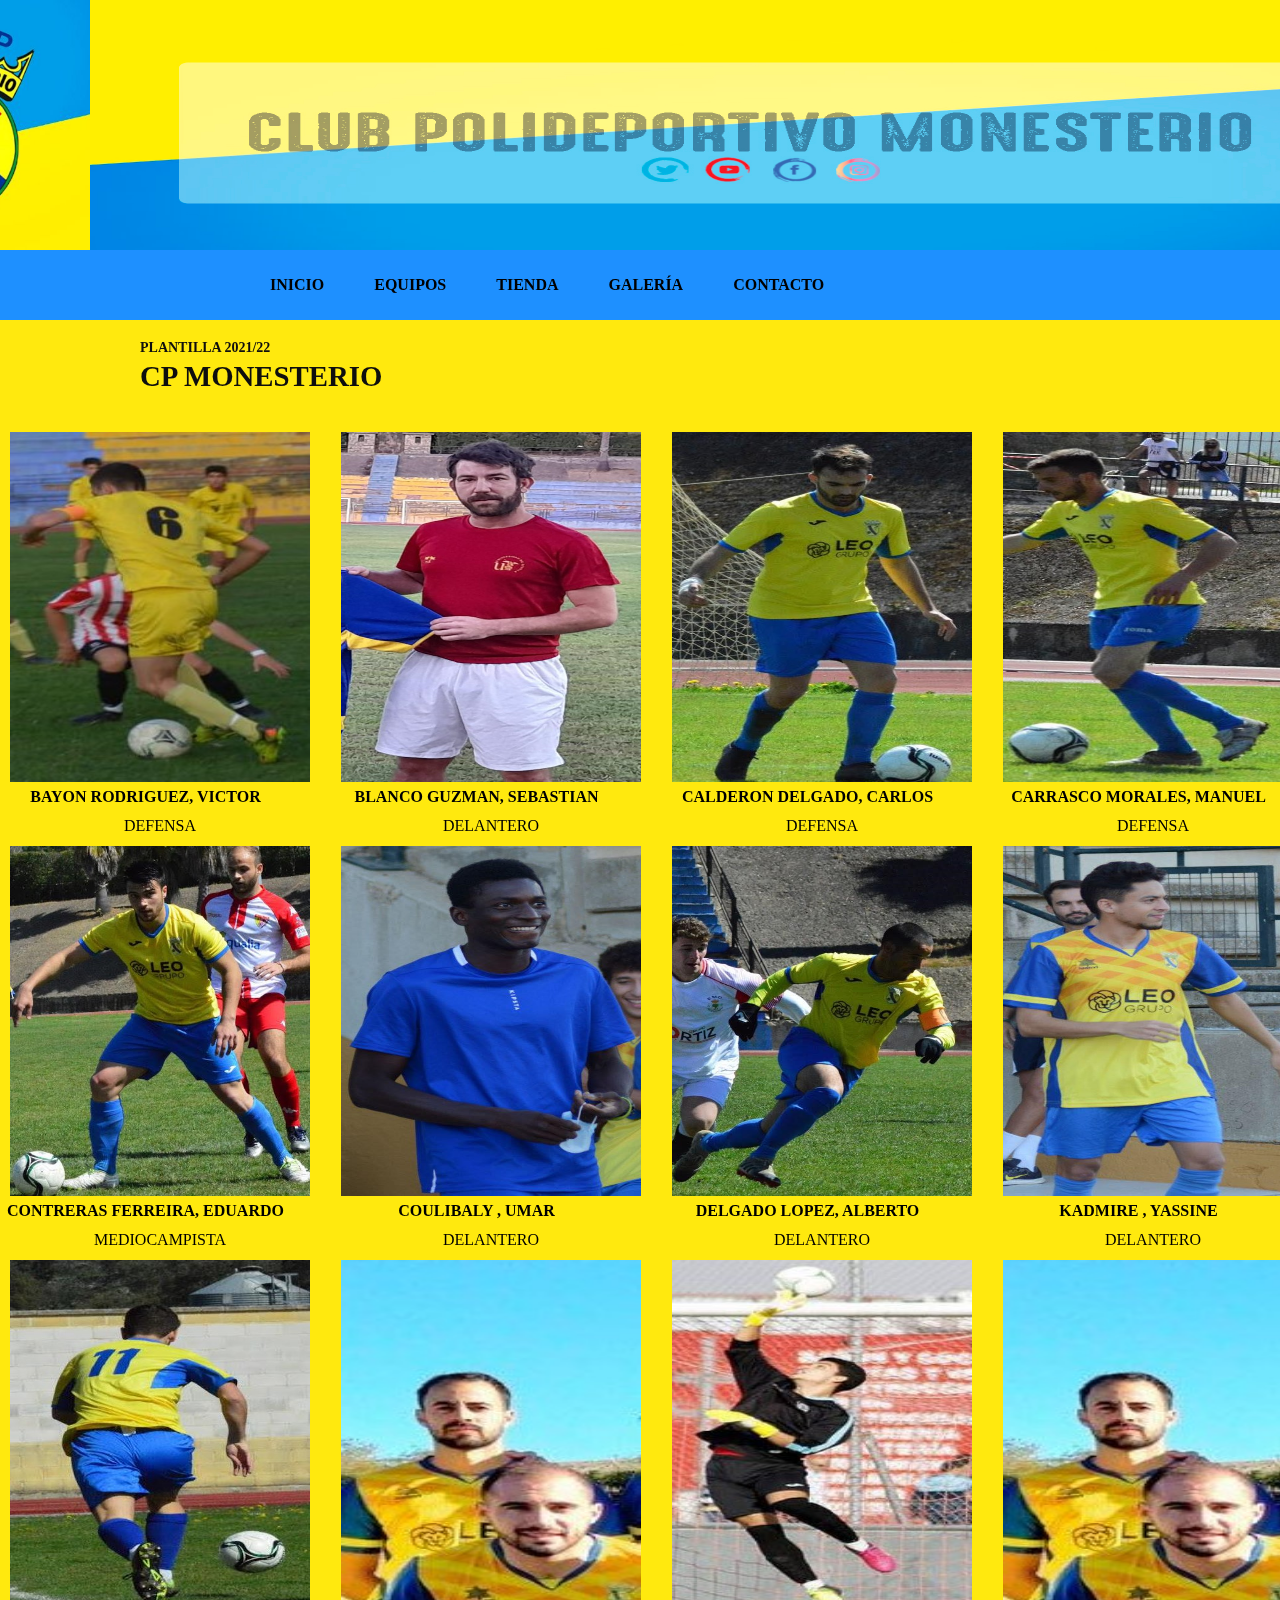
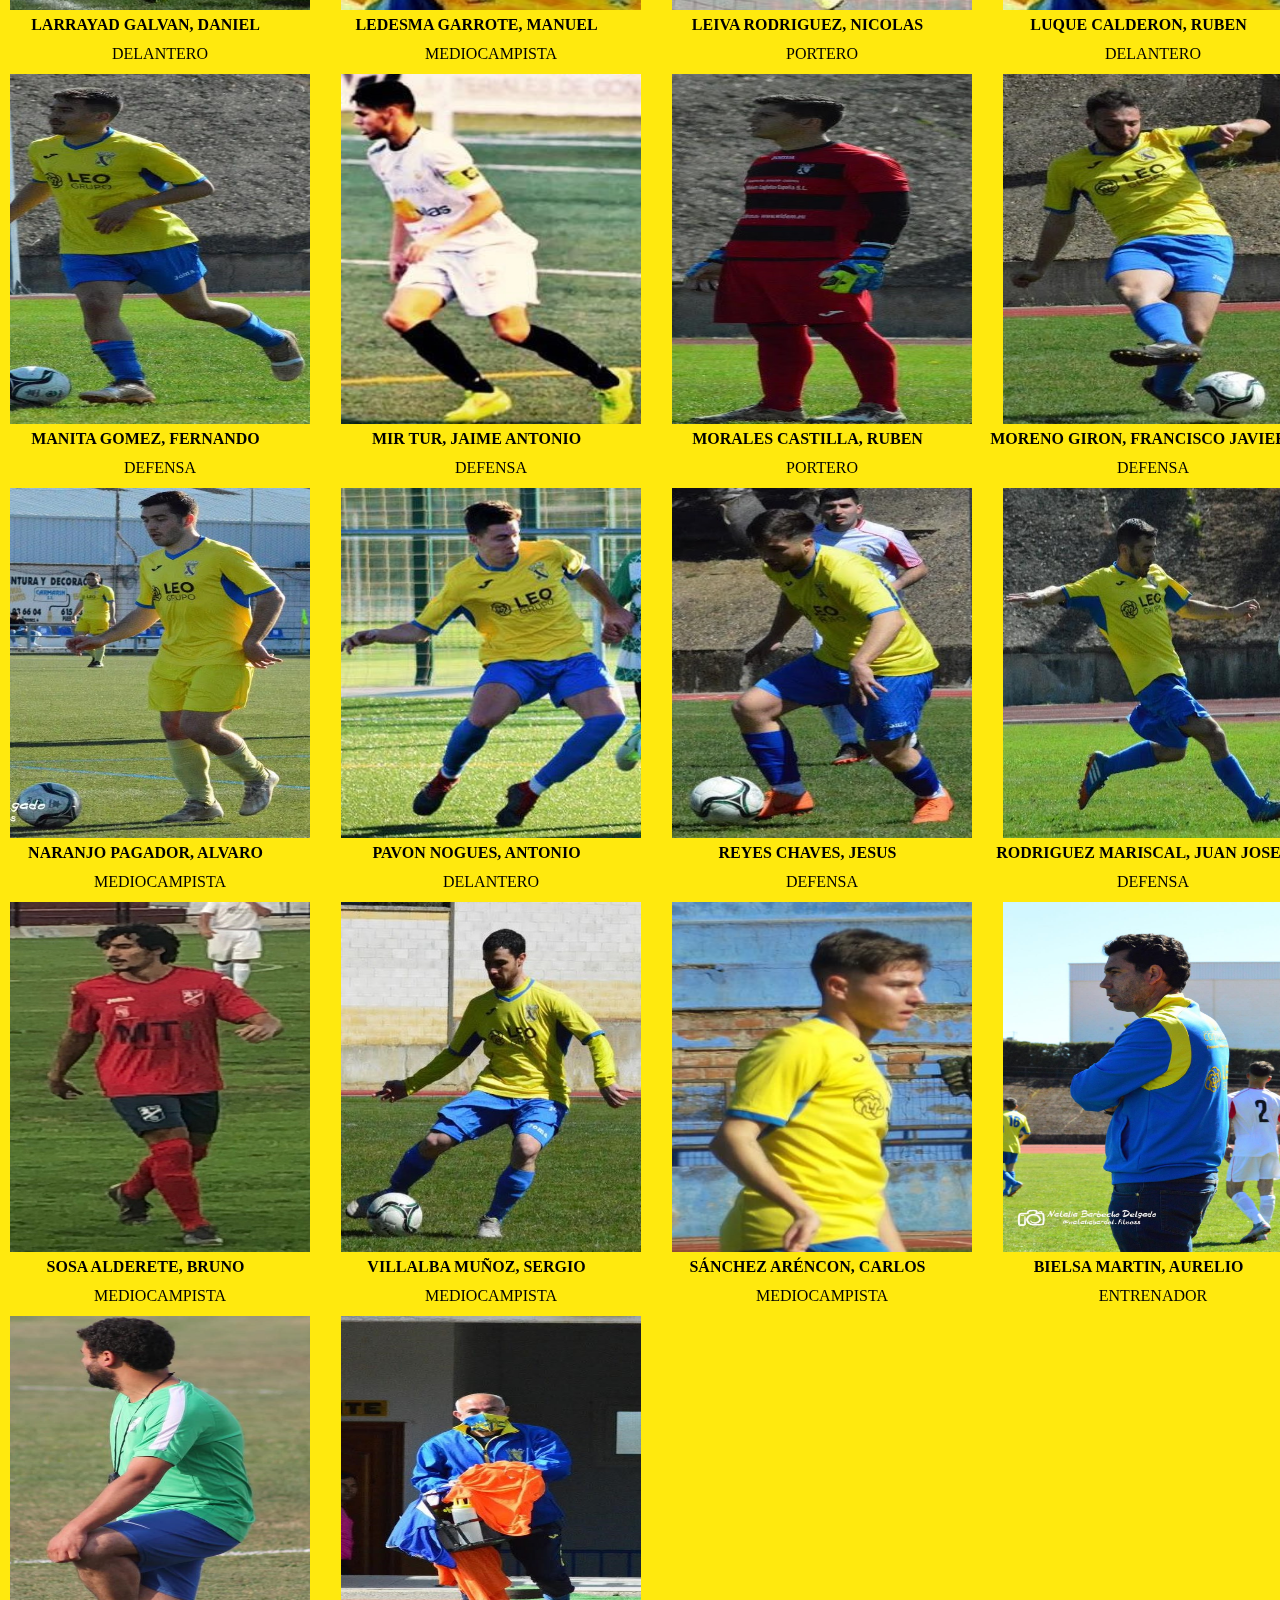
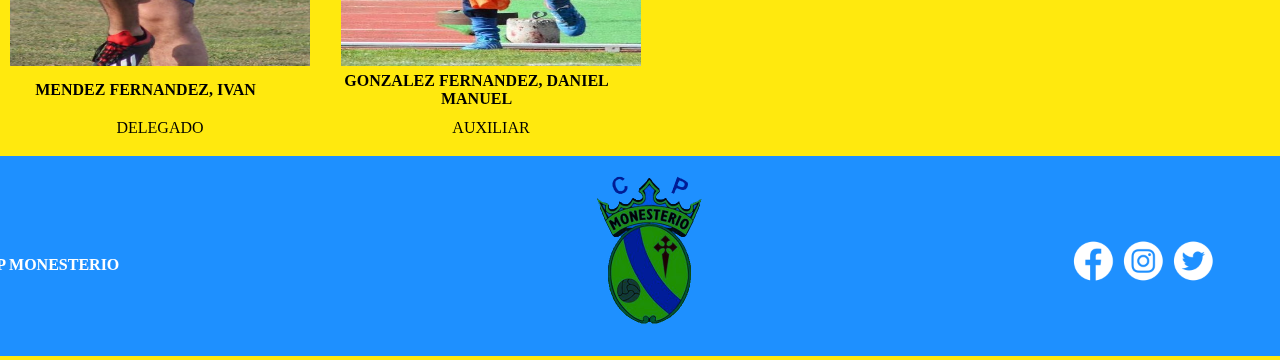
<file: senior.html>
<!DOCTYPE html>
<html>
    <head> 
        <meta charset="utf-8">
        <link rel="stylesheet" href="Includes/inicio.css">
        <title>SÉNIOR - C.P. MONESTERIO</title>
        <link rel="shortcut icon" href="IMG/favicon.png">
    </head>
        <body>
    
       <header>
            <div class="escudo"><img class="escudo" src="IMG/escudo_cpmonesterio.jpg"></div>
            <div class="portada"><img class="portada" src="IMG/1500x500.jpg" ></div>
        </header>
        <nav>
            <div class="barra">
        <ul>
            <li><a style="text-decoration: none"; href="index.html" >INICIO</a></li>
        </ul>
        <ul>
            <li class="bl"><a href="equipos.html" style="text-decoration: none">EQUIPOS</a>
                <ul>
                    <li><a href="senior.html" style="text-decoration: none">SÉNIOR</a></li>
                    <li><a href="juveniles.html" style="text-decoration: none">JUVENIL</a></li>
                </ul>
            </li>
        </ul>
        <ul>
            <li><a href="tienda.html" style="text-decoration: none">TIENDA</a></li>
        </ul>
        <ul>
            <li><a href="Galeria1.html" style="text-decoration: none" >GALERÍA</a></li>
        </ul>
        <ul>
            <li><a href="contacto.html" style="text-decoration: none">CONTACTO</a></li>
        </ul>
        </div>
        </nav>
        <article>
            <section>
                <p class="titulo">PLANTILLA 2021/22</p>
                <p class="tituloo">CP MONESTERIO</p>
                <table class="jugadores" border="2">
<tr><td class="jugador"><img src="IMG/SENIOR/victor.jpg" width="300px" height="350px"></td><td class="jugador"><img src="IMG/SENIOR/seabs.jpg" width="300px" height="350px"></td><td class="jugador"><img src="IMG/SENIOR/carloscalderon.jpg" width="300px" height="350px"></td><td class="jugador"><img src="IMG/SENIOR/carrasco.jpg" width="300px" height="350px"></td></tr>
<tr><th>BAYON RODRIGUEZ, VICTOR</th><th>BLANCO GUZMAN, SEBASTIAN</th><th>CALDERON DELGADO, CARLOS </th><th>CARRASCO MORALES, MANUEL </th></tr>
<tr><td>DEFENSA</td><td>DELANTERO</td><td>DEFENSA</td><td>DEFENSA</td></tr>
<tr><td class="jugador"><img src="IMG/SENIOR/edu.jpg" width="300px" height="350px"></td><td class="jugador"><img src="IMG/SENIOR/umar.jpg" width="300px" height="350px"></td><td class="jugador"><img src="IMG/SENIOR/caliche.jpg" width="300px" height="350px"></td><td class="jugador"><img src="IMG/SENIOR/yassine.jpg" width="300px" height="350px"></td></tr>
<tr><th>CONTRERAS FERREIRA, EDUARDO</th><th>COULIBALY , UMAR</th><th>DELGADO LOPEZ, ALBERTO</th><th>KADMIRE , YASSINE</th></tr>
<tr><td>MEDIOCAMPISTA</td><td>DELANTERO</td><td>DELANTERO</td><td>DELANTERO</td></tr>
<tr><td class="jugador"><img src="IMG/SENIOR/dani.jpg" width="300px" height="350px"></td><td class="jugador"><img src="IMG/SENIOR/ledesma.jpg" width="300px" height="350px"></td><td class="jugador"><img src="IMG/SENIOR/nico.jpg" width="300px" height="350px"></td><td class="jugador"><img src="IMG/SENIOR/ledesma.jpg" width="300px" height="350px"></td></tr>
<tr><th>LARRAYAD GALVAN, DANIEL</th><th>LEDESMA GARROTE, MANUEL</th><th>LEIVA RODRIGUEZ, NICOLAS</th><th>LUQUE CALDERON, RUBEN</th></tr>
<tr><td>DELANTERO</td><td>MEDIOCAMPISTA</td><td>PORTERO</td><td>DELANTERO</td></tr>              <tr><td class="jugador"><img src="IMG/SENIOR/ferni.jpg" width="300px" height="350px"></td><td class="jugador"><img src="IMG/SENIOR/jaume.jpg" width="300px" height="350px"></td><td class="jugador"><img src="IMG/SENIOR/rubenportero.jpg" width="300px" height="350px"></td><td class="jugador"><img src="IMG/SENIOR/giron.jpg" width="300px" height="350px"></td></tr>
<tr><th>MANITA GOMEZ, FERNANDO</th><th>MIR TUR, JAIME ANTONIO</th><th>MORALES CASTILLA, RUBEN </th><th>MORENO GIRON, FRANCISCO JAVIER</th></tr>
<tr><td>DEFENSA</td><td>DEFENSA</td><td>PORTERO</td><td>DEFENSA</td></tr>      
<tr><td class="jugador"><img src="IMG/SENIOR/alvaro.jpg" width="300px" height="350px"></td><td class="jugador"><img src="IMG/SENIOR/pavon.jpg" width="300px" height="350px"></td><td class="jugador"><img src="IMG/SENIOR/canile.jpg" width="300px" height="350px"></td><td class="jugador"><img src="IMG/SENIOR/juanjo.jpg" width="300px" height="350px"></td></tr>
<tr><th>NARANJO PAGADOR, ALVARO</th><th>PAVON NOGUES, ANTONIO</th><th>REYES CHAVES, JESUS</th><th>RODRIGUEZ MARISCAL, JUAN JOSE</th></tr>
<tr><td>MEDIOCAMPISTA</td><td>DELANTERO</td><td>DEFENSA</td><td>DEFENSA</td></tr>             <tr><td class="jugador"><img src="IMG/SENIOR/bruno.jpg" width="300px" height="350px"></td><td class="jugador"><img src="IMG/SENIOR/cubo.jpg" width="300px" height="350px"></td><td class="jugador"><img src="IMG/SENIOR/carlossanchez.jpg" width="300px" height="350px"></td><td class="jugador"><img src="IMG/SENIOR/aurelio.jpg" width="300px" height="350px"></td></tr>
<tr><th>SOSA ALDERETE, BRUNO</th><th>VILLALBA MUÑOZ, SERGIO</th><th>SÁNCHEZ ARÉNCON, CARLOS</th><th>BIELSA MARTIN, AURELIO</th></tr>
<tr><td>MEDIOCAMPISTA</td><td>MEDIOCAMPISTA</td><td>MEDIOCAMPISTA</td><td>ENTRENADOR</td></tr>   <tr><td class="jugador"><img src="IMG/SENIOR/ivan.jpg" width="300px" height="350px"></td><td class="jugador"><img src="IMG/SENIOR/dani%20uti.jpg" width="300px" height="350px"></td></tr>
<tr><th>MENDEZ FERNANDEZ, IVAN</th><th>GONZALEZ FERNANDEZ, DANIEL MANUEL</th></tr>
<tr><td>DELEGADO</td><td>AUXILIAR</td></tr>   
                    
                                 
</table>


            </section>
        </article><br>
        <footer>
                <div class="fondo">
                <div class="pie">©2022 CP MONESTERIO</div>
                <div class="centro"><img class="escudopie" src="IMG/escudo_cpmonesterio.png"></div>
                <div class="facebook"><a href="https://www.facebook.com/cpmonesterio/" target="_blank"><img src="IMG/logo-facebook-blanco.png" width="50px" height="50px"></a></div>
                <div class="instagram"><a href="https://www.instagram.com/cpmonesterio/?hl=es" target="_blank"><img class="insta" src="IMG/logo-instagram-blanco.png" width="50px" height="50px"></a></div>
                <div class="twitter"><a href=https://twitter.com/CPMonesterio?ref_src=twsrc%5Egoogle%7Ctwcamp%5Eserp%7Ctwgr%5Eauthor target="_blank"><img src=IMG/logo-twitter-blanco.png width="50px" height="50px"></a></div>
                </div>
            </footer>
    </body>
</html>
</file>
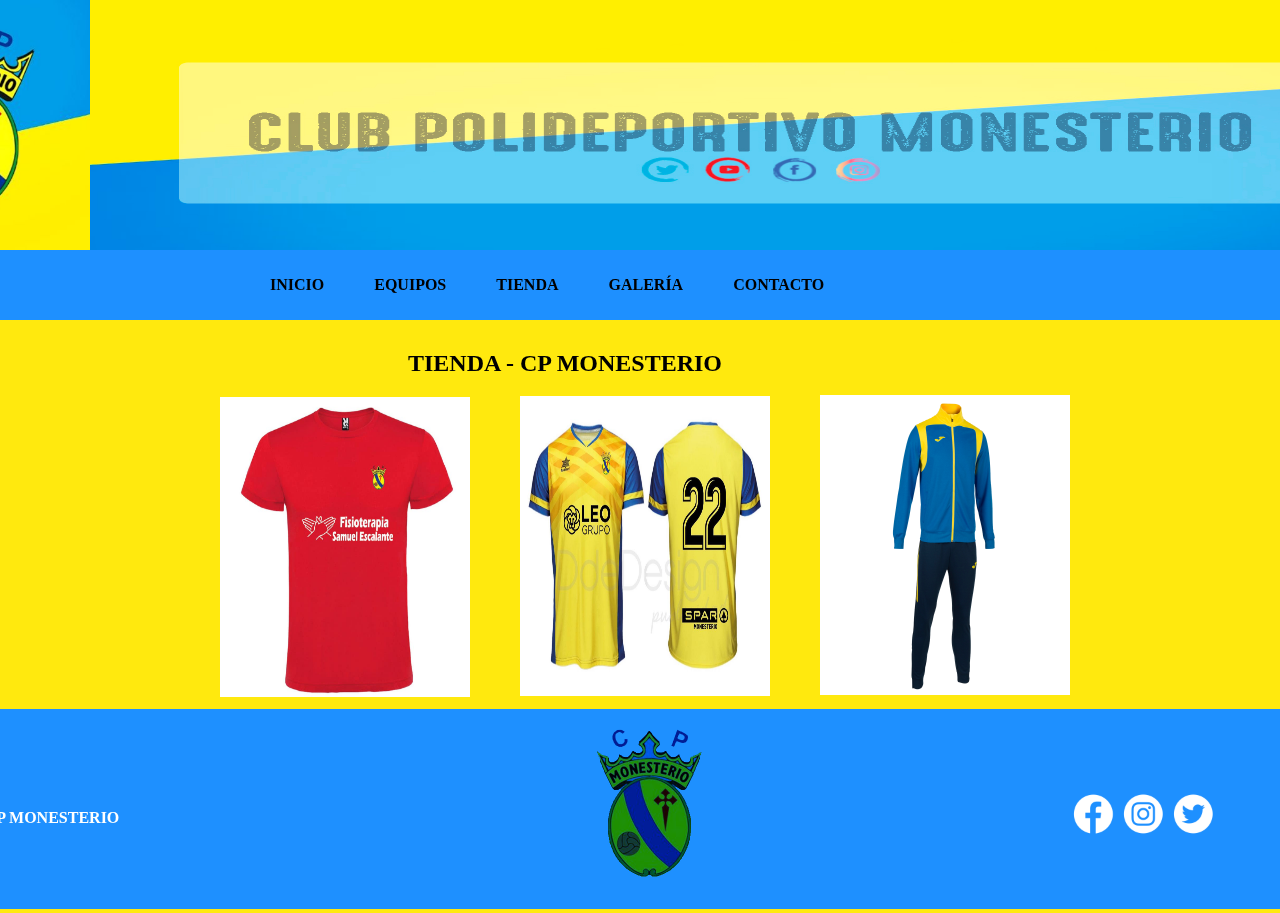
<file: tienda.html>
<!DOCTYPE html>
<html>
    <head> 
        <meta charset="utf-8">
        <link rel="stylesheet" href="Includes/inicio.css">
        <title>TIENDA - C.P. MONESTERIO</title>
        <link rel="shortcut icon" href="IMG/favicon.png">
    </head>
        <body>
    
        <header>
            <div class="escudo"><img class="escudo" src="IMG/escudo_cpmonesterio.jpg"></div>
            <div class="portada"><img class="portada" src="IMG/1500x500.jpg" ></div>
        </header>
        <nav>
            <div class="barra">
        <ul>
            <li><a style="text-decoration: none"; href="index.html" >INICIO</a></li>
        </ul>
        <ul>
            <li class="bl"><a href="equipos.html" style="text-decoration: none">EQUIPOS</a>
                <ul>
                    <li><a href="senior.html" style="text-decoration: none">SÉNIOR</a></li>
                    <li><a href="juveniles.html" style="text-decoration: none">JUVENIL</a></li>
                </ul>
            </li>
        </ul>
        <ul>
            <li><a href="tienda.html" style="text-decoration: none">TIENDA</a></li>
        </ul>
        <ul>
            <li><a href="Galeria1.html" style="text-decoration: none" >GALERÍA</a></li>
        </ul>
        <ul>
            <li><a href="contacto.html" style="text-decoration: none">CONTACTO</a></li>
        </ul>
        </div>
        </nav>
            <article>
                <section>
                    <h2 class="contacto">TIENDA - CP MONESTERIO</h2>
                    <div class="articulouno"><a href="camisetacalentamiento.html"><img class="articulos" src="IMG/camisetacalentamiento.jpg"></a></div>
                    <div class="articulodos"><a href=equipacion.html><img class="articulos" src="IMG/equipacion.jpg"></a></div>
                    <div class="articulotres"><a href=chandal.html><img class="articulos" src="IMG/chandal.jpg"></a></div>
                    
                </section>
             
            </article>
            <footer>
                <div class="fondo">
                <div class="pie">©2022 CP MONESTERIO</div>
                <div class="centro"><img class="escudopie" src="IMG/escudo_cpmonesterio.png"></div>
                <div class="facebook"><a href="https://www.facebook.com/cpmonesterio/" target="_blank"><img src="IMG/logo-facebook-blanco.png" width="50px" height="50px"></a></div>
                <div class="instagram"><a href="https://www.instagram.com/cpmonesterio/?hl=es" target="_blank"><img class="insta" src="IMG/logo-instagram-blanco.png" width="50px" height="50px"></a></div>
                <div class="twitter"><a href=https://twitter.com/CPMonesterio?ref_src=twsrc%5Egoogle%7Ctwcamp%5Eserp%7Ctwgr%5Eauthor target="_blank"><img src=IMG/logo-twitter-blanco.png width="50px" height="50px"></a></div>
                </div>
            </footer>
        
    </body>
</html>
</file>
<file: Includes/inicio.css>
body{
    width:1000px;
    margin: 0 auto;
    background-color: #FFE90E;
    
}
header{
    width: 1598px;
    height: 250px;
    margin-left: -300px;
}


li{
    float: left;
    margin-left: 50px;
    list-style: none;
    margin-top: 10px;
}

ul li ul li{
    display: none;
    float: none;
    width: 40px;
    left: -80px;
    position: relative;
    color: black;
    
}
ul li ul{
    position: absolute;
    
    background-color: dodgerblue;
    margin-left: -10px;
    
    
}
ul li:hover ul li{
    display: block;
    
}

div.barra{
    background-color: dodgerblue;
    width: 1258px;
    height: 70px;
    float: left;
    padding-left: 340px;
    font-weight: bold;
}


h2{
    margin-top: 100px;
    margin-left: -150px;
    

}
h2:hover{
    margin-top: 100px;
    margin-left: -150px;
    color: midnightblue;

}

h2.contacto{
    text-align: center;
    font-weight: 20px;
}

h2.contacto:hover{
    text-align: center;
    font-weight: 20px;
    color: midnightblue;
}

div.escudo{
    width: 250px;
    height: 250px;
    float: left;
}

img.escudo{
    width: 250px;
    height: 250px;
}

nav{
    float: left;
    margin-left: -300px;
    
}

img.portada{
    height: 250px; 
    width: 1348px
}

div.class{
    margin-left: 730px;
    position: absolute;
    top: 330px;
}

p.noticia{
    margin-left: -200px;
    width: 900px;
}

a:hover{
    color: white;
}

a{
    color: black;
}

div.fondo{
    background-color: dodgerblue;
    width: 1585px;
    height: 200px;
    margin-left: -292px;
    
}

div.pie{
    width: 300px;
    height: 50px;
    float: left;
    margin-top: 100px;
    text-align: center;
    margin-left: 30px;
    font-weight: bold;
    color: white;
    
}

img.escudopie{
    width: 200px;
    height: 200px;
    filter: brightness(1);
    mix-blend-mode: multiply;
}

div.centro{
   float: left;
    margin-left: 370px;
}

div.facebook{
    float: left;
    margin-left: 320px;
    margin-top: 80px;
}

div.instagram{
    float: left;
    margin-top: 80px;
}

div.twitter{
    float: left;
    margin-top: 80px;
}
 
li.bl:hover{
    color: white;
}

p.titulo{
    margin-top: 90px;
    font-weight: bold;
}
p.tituloo{
    margin-top: -10px;
    font-weight: bold;
    font-size: 1.8em;
}

td.jugador{
    width: 250px;
    height: 300px;   
}

table.jugadores{
    border-style: none;
    border-collapse: collapse;
    margin-left: -160px;
}

td, tr, th {
    border-style: none;
    text-align: center;
}

td{
    padding-left: 30px;
    padding-top: 10px;  
}

th:hover{
    color: dodgerblue;
}

td.jugador img:hover{
border-radius:50%;
-webkit-border-radius:50%;
box-shadow: 0px 0px 10px 10px dodgerblue;
-webkit-box-shadow: 0px 0px 10px 10px dodgerblue;
transform: rotate(360deg);
-webkit-transform: rotate(360deg); 
}



td.jugador img{
    transition: 1.3s;
}


div.pie:hover{
    color:yellow;
}

.mapa{
    
    margin-left: 500px;
    margin-bottom: 20px;
}


.contact_form{  
  width: 460px; 
  height: auto;
  margin: 80px auto;
  border-radius: 10px;  
  padding-top: 30px;
  padding-bottom: 20px;  
  background-color: dodgerblue; 
  padding-left: 30px; 
  margin-left: -200px;
    margin-top: -480px
}


input{
  background-color: #fbfbfb; 
  width: 408px; 
  height: 40px; 
  border-radius: 5px;  
  border-style: solid; 
  border-width: 1px; 
   
  margin-top: 10px;  
  padding-left: 10px;
  margin-bottom: 20px; 
}


textarea{
  background-color: #fbfbfb; 
  width: 405px; 
  height: 150px; 
  border-radius: 5px;  
  border-style: solid; 
  border-width: 1px; 
  border-color: dodgerblue; 
  margin-top: 10px;  
  padding-left: 10px;
  margin-bottom: 20px; 
  padding-top: 15px; 
}


label{
  display: block; 
  float: center;  
}


button{
  height: 45px; 
  padding-left: 5px;
  padding-right: 5px;   
  margin-bottom: 20px; 
  margin-top: 10px;   
  text-transform: uppercase;
  background-color: blue; 
  border-color: dodgerblue; 
  border-style: solid; 
  border-radius: 10px;  
  width: 420px;   
  cursor: pointer;
}


button p{
  color: #fff; 
}


span{
  color: red; 
}


.aviso{
  font-size: 13px;  
  color: #0e0e0e;  
}


h1.form{
  font-size: 39px;  
  text-align: letf; 
  padding-bottom: 20px; 
  color: yellow;
}


h3.form{
  font-size: 16px; 
  padding-bottom: 30px;
  color: #0e0e0e;   
}


p{
  font-size: 14px; 
  color: #0e0e0e; 
}


::-webkit-input-placeholder {
 color: #a8a8a8;
}


::-webkit-textarea-placeholder {
 color: #a8a8a8;
}


.formulario input:focus{
  outline:0;
  border: 1px solid black;
}


.formulario textarea:focus{
  outline:0;
  border: 1px solid black;
}




.articulos{
    height: 300px;
    width: 250px;
   margin-bottom: 10px;
    margin-left: 80px;

}
.articulos:hover{
    height: 300px;
    width: 250px;
   margin-bottom: 10px;
    margin-left: 80px;
       filter:alpha(opacity=50); 
-moz-opacity: 0.5; 
opacity: 0.5

}

.articulodos{
    margin-left: 300px;
    margin-top: -315px;
}

.articulotres{
    margin-left: 600px;
    margin-top: -315px;
}

div.infoproducto{
    margin-left: 350px;
    margin-top: -300px;
    margin-bottom: 150px;
}


img.comprar{
    width: 100px;
    height: 60px;
}

img.volver{
    width:  100px;
   
}

input.numero{
    width: 30px;
    margin-left: 10px;
    height: 15px;
}

input.nombre{
    width: 250px;
}

div.fotoprevisualizar{
    margin-left: 130px;
    margin-bottom: 20px;
    height: 60px;
    width: 60px;
    margin-top: -35px;
   
}

div.fotoprevisualizar:hover{
    margin-left: 130px;
    margin-bottom: 20px;
    height: 60px;
    width: 60px;
    margin-top: -35px;
     filter: blur(1px);
    transform: rotate(10deg) scale(1.2);
   
}

img.calentamientoprevi{
    width: 60px;
    height: 60px;
}

div.fotoprevisualizar2{
    margin-left: 220px;
    margin-bottom: 20px;
    height: 60px;
    width: 60px;
    margin-top: -80px;
}

div.fotoprevisualizar2:hover{
    margin-left: 220px;
    margin-bottom: 20px;
    height: 60px;
    width: 60px;
    margin-top: -80px;
   filter: blur(1px);
    transform: rotate(10deg) scale(1.2);
}


div.fotoprevisualizar4{
    margin-left: 220px;
    margin-bottom: 20px;
    height: 60px;
    width: 60px;
    margin-top: -80px;
}

div.fotoprevisualizar4:hover{
    margin-left: 220px;
    margin-bottom: 20px;
    height: 60px;
    width: 60px;
    margin-top: -80px;
   filter: blur(1px);
    transform: rotate(10deg) scale(1.2);
}

div.fotoprevisualizar3{
    margin-left: 130px;
    margin-bottom: 20px;
    height: 60px;
    width: 60px;
    margin-top: -170px;
   
}

div.fotoprevisualizar3:hover{
    margin-left: 130px;
    margin-bottom: 20px;
    height: 60px;
    width: 60px;
    margin-top: -170px;
     filter: blur(1px);
    transform: rotate(10deg) scale(1.2);
   
}
</file>
